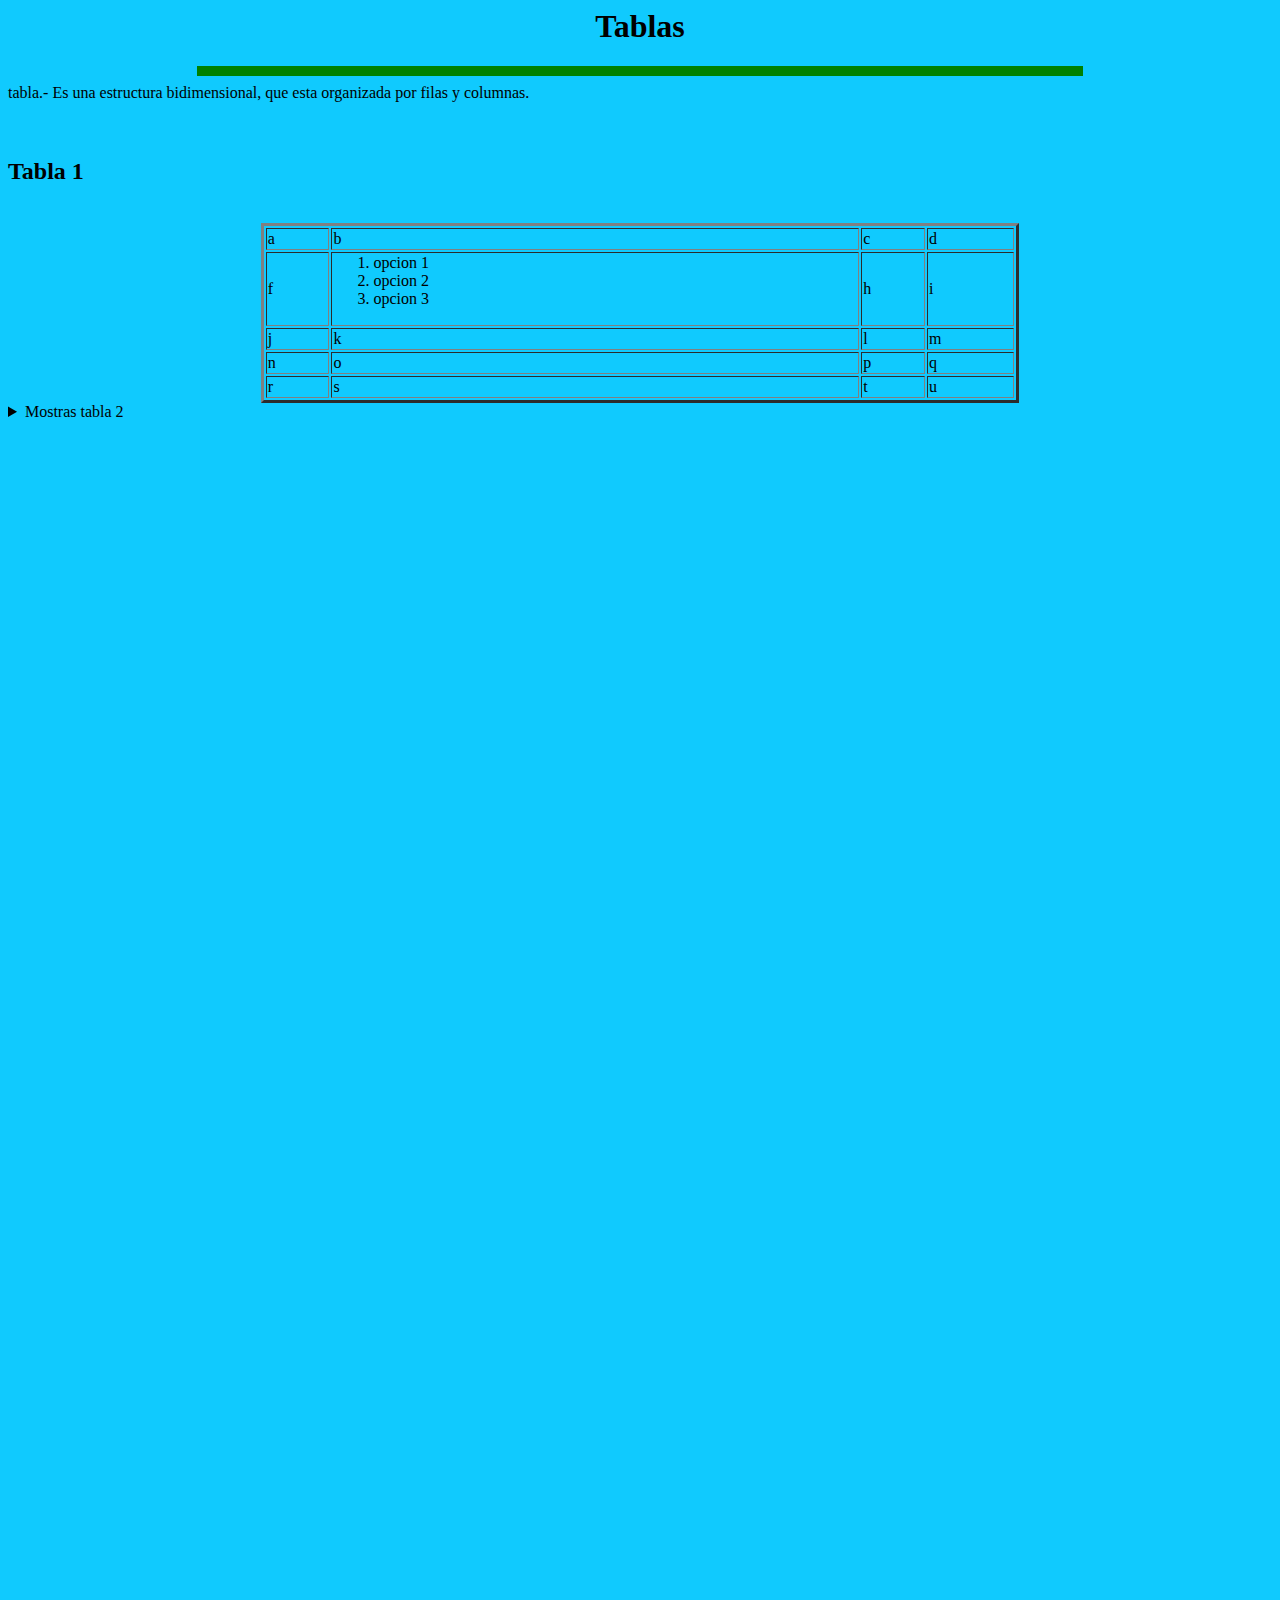
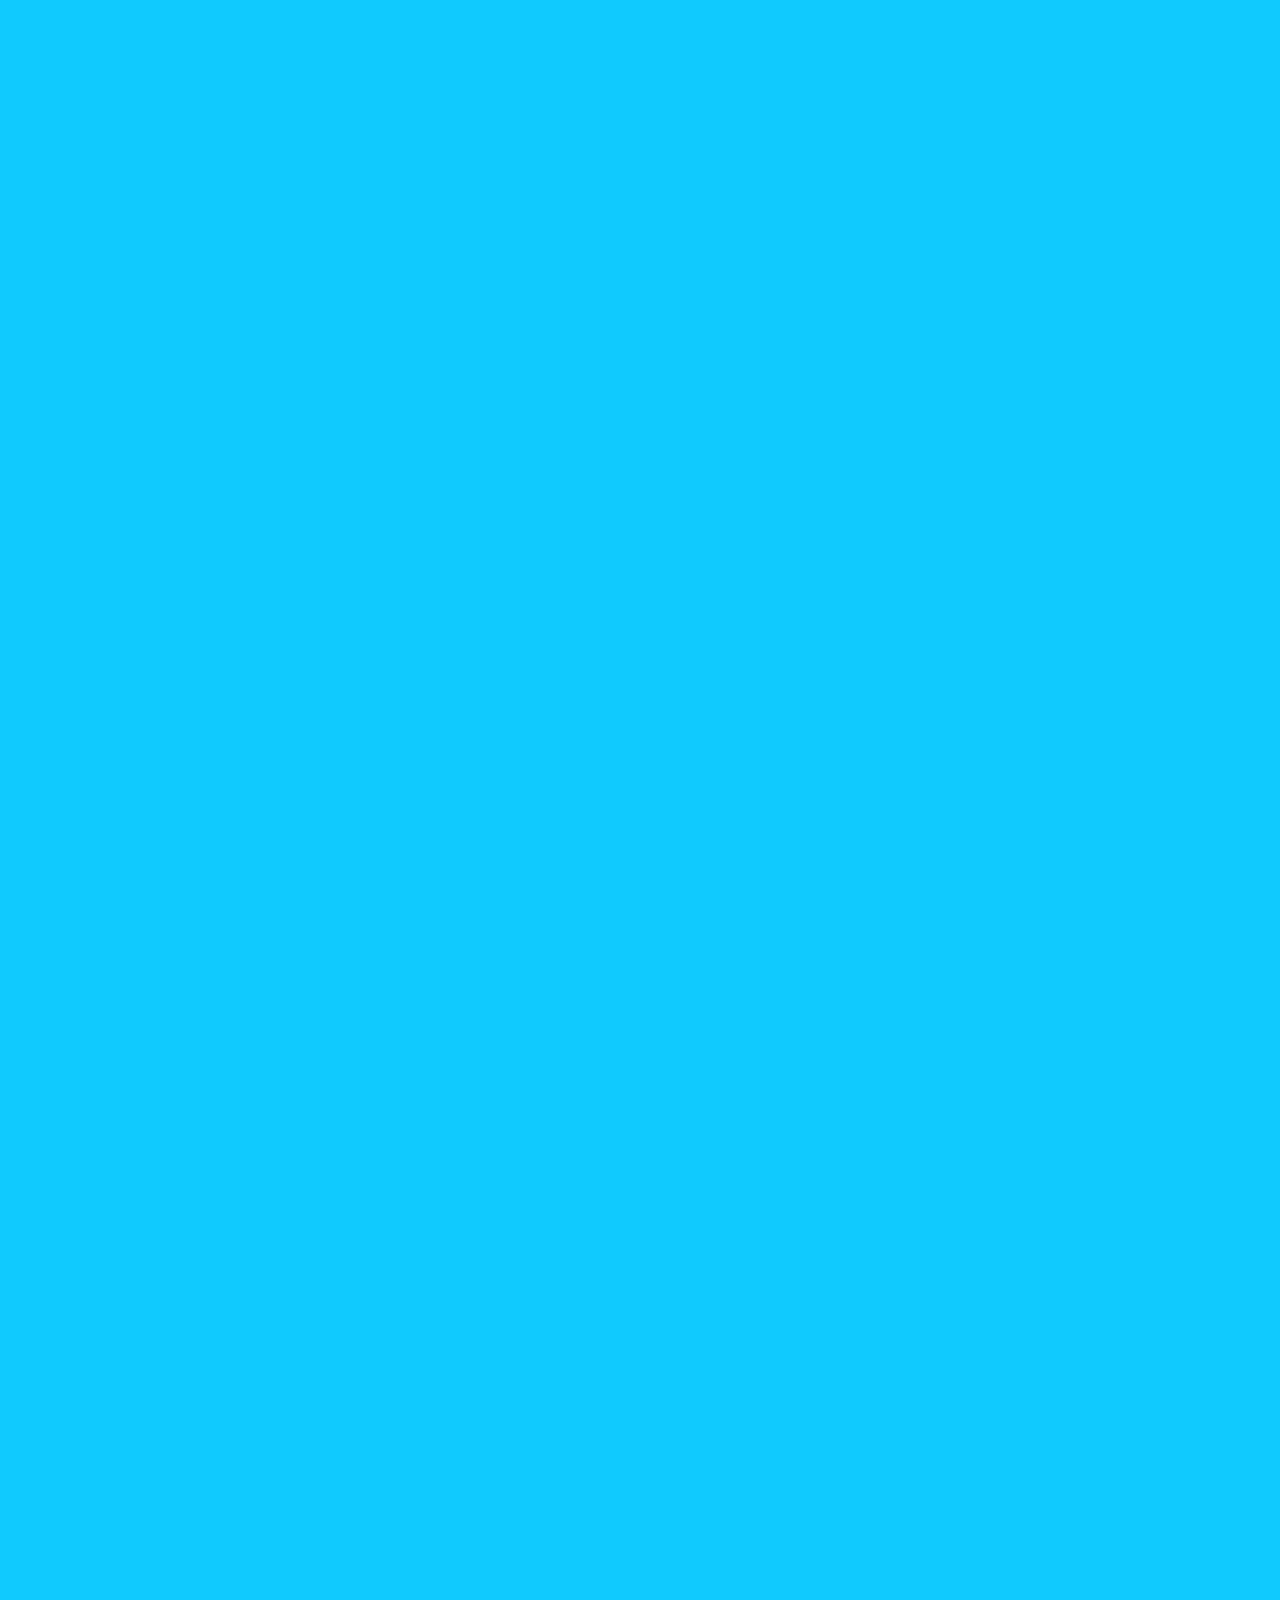
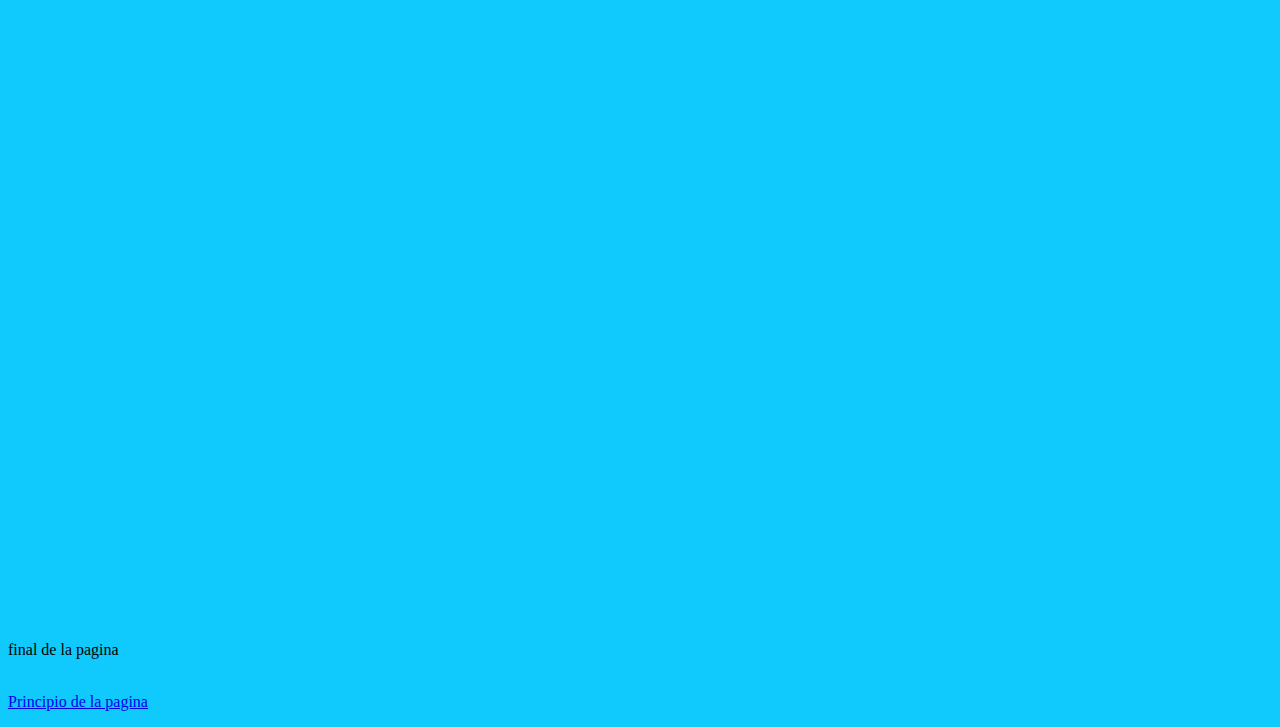
<file: INDEX.HTML>
<html>
<Head>
<title>Web site</title>
</head>
<Body BGcolor=#10cafe>
<center><h1><a name="m2">T</a>ablas</h1></center>
<hr size = 10 width=70% color=green>
<div>tabla.- Es una estructura bidimensional, que esta organizada por filas y columnas.</div>
<br><br>
<h2>Tabla 1</h2>
<br>
<table border=3 align=center width=60%>
<tr>
 <td>a</td>
 <td>b</td>
 <td>c</td>
 <td>d</td>
</tr>
<tr>
 <td>f</td>
 <td>
<ol>
 <li>opcion 1
 <li>opcion 2
 <li>opcion 3
</td>
 <td>h</td>
 <td>i</td>
</tr>
<tr>
 <td>j</td>
 <td>k</td>
 <td>l</td>
 <td>m</td>
</tr>
<tr>
 <td>n</td>
 <td>o</td>
 <td>p</td>
 <td>q</td>
</tr>
<tr>
 <td>r</td>
 <td>s</td>
 <td>t</td>
 <td>u</td>
</tr>
</table>
<br<<br>


<details>
<summary>Mostras tabla 2</summary>
<h2>Tabla 2</h2>
<br>

<table border=3 align=center width=80%>

<tr>
 <td colspan = 3><center>
<p><a href="../descargas/preguntas.docx">aprovecha, tengo la solucion de la valoracion 01</a></p>
</center></td>
 <td rowspan = 4 align=left>
<p>enlaces<br>
<ul>
 <li>local
 <li>interno
 <li>externo
 <li>descarga

</ul>
</p>
</td>

</tr>

<tr>
 <td><center>
<font size=5><a href="#m1">ir al final</a></font>
</center></td>
 <td><center>4</center></td>
 <td><center>5</center></td>
</tr>

<tr>
 <td><center>6</center></td>
 <td rowspan = 3><center>7</center></td>
 <td>
<center><a href="pagina2.html">Ir a la pagina</center>
</td></a>
</tr>

<tr align=center bgcolor=yellow>
 <td><center>
<div>periodicos:<br>
<ul>
<li><a href="https://eldeber.com.bo/" target=blank>el deber</a>
<li><a href="https://www.eldia.com.bo/" target=blank>el dia</a>
<li>as
</lu>
</div>
</center></td>
 <td>10</td>
</tr>

<tr align=center>
 <td>11</td>
 <td colspan = 2>
<center>
   <button onclick="alert('Nos vemos el martes');">click me</button>
</center>
</td>

</tr>
</table>
</details>

<br><br><br><br><br><br><br><br><br><br><br><br><br><br><br><br><br><br><br><br><br><br><br><br><br><br><br><br><br><br><br><br><br><br><br><br><br><br><br><br><br><br><br><br><br><br><br><br><br><br><br><br><br><br><br><br><br><br><br><br><br><br><br><br><br><br><br><br><br><br><br><br><br><br><br><br><br><br><br><br><br><br><br><br><br><br><br><br><br><br><br><br><br><br><br><br><br><br><br><br><br><br><br><br><br><br><br><br><br><br><br><br><br><br><br><br><br><br><br><br><br><br><br><br><br><br><br><br><br><br><br><br><br><br><br><br><br><br><br><br><br><br><br><br><br><br><br><br><br><br><br><br><br><br><br><br><br><br><br><br><br><br><br><br><br><br><br><br><br><br><br><br><br><br><br><br><br><br><br><br><br><br><br><br><br><br><br><br><br><br>
<div>final <a name="m1">de la</a> pagina</div>
<br>
<p><div><a href="#m2">Principio de la pagina</a></div></p>

</Body>
</html>
</file>
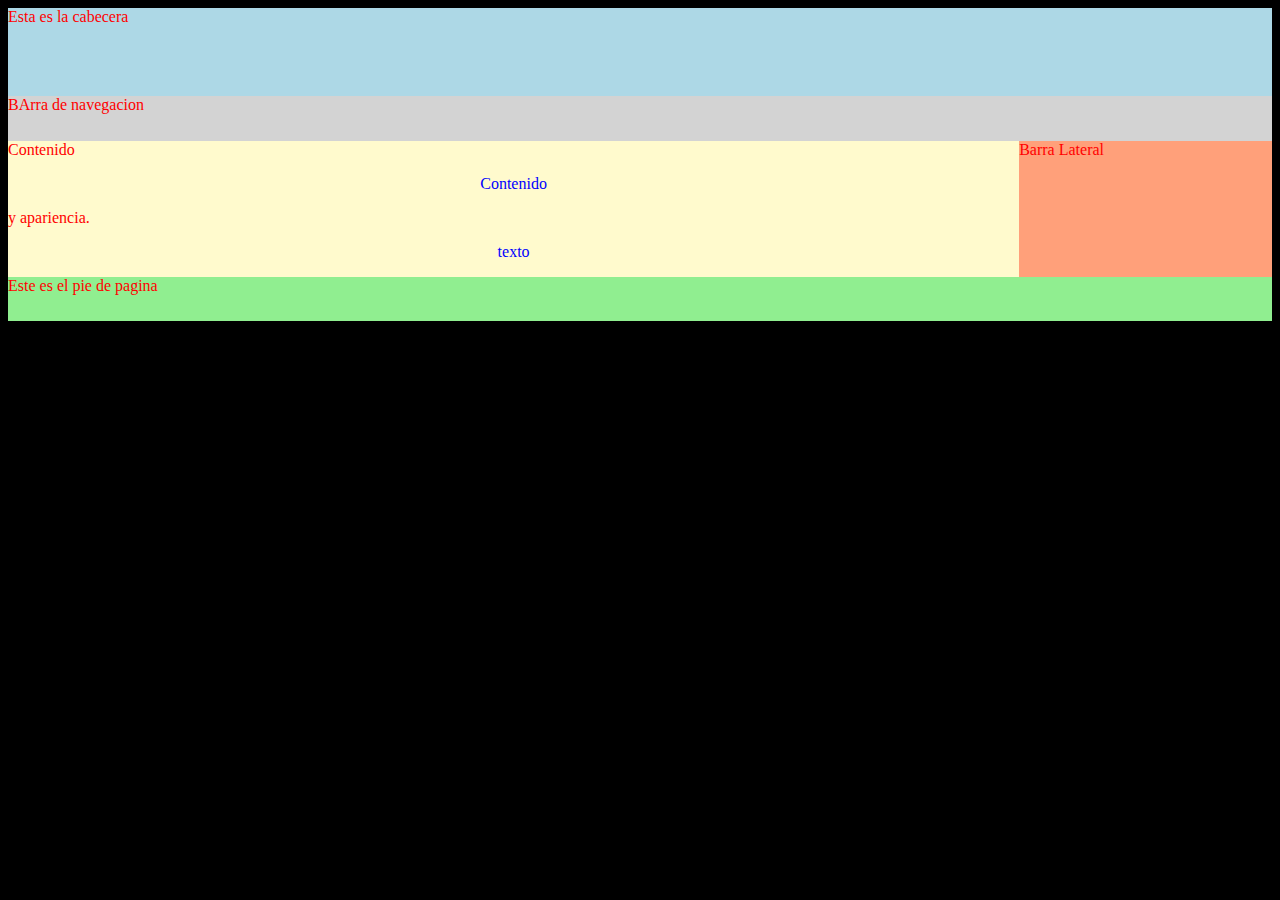
<file: Actividad 3/index.html>
<html>
<head>
<link rel = "stylesheet" type="text/css" href="estilo.css">
</head>
<body>
<header id="cabecera">Esta es la cabecera</header>

<nav id="nav">BArra de navegacion</nav>

<div id="principal">
	<article id="contenido">Contenido
	<p>Contenido</p>y apariencia.
	<p>texto</p>
	</article>
	<aside id="aside">Barra Lateral</aside>

</div>
<footer id="pie">Este es el pie de pagina</footer>


</body>
</html>
</file>
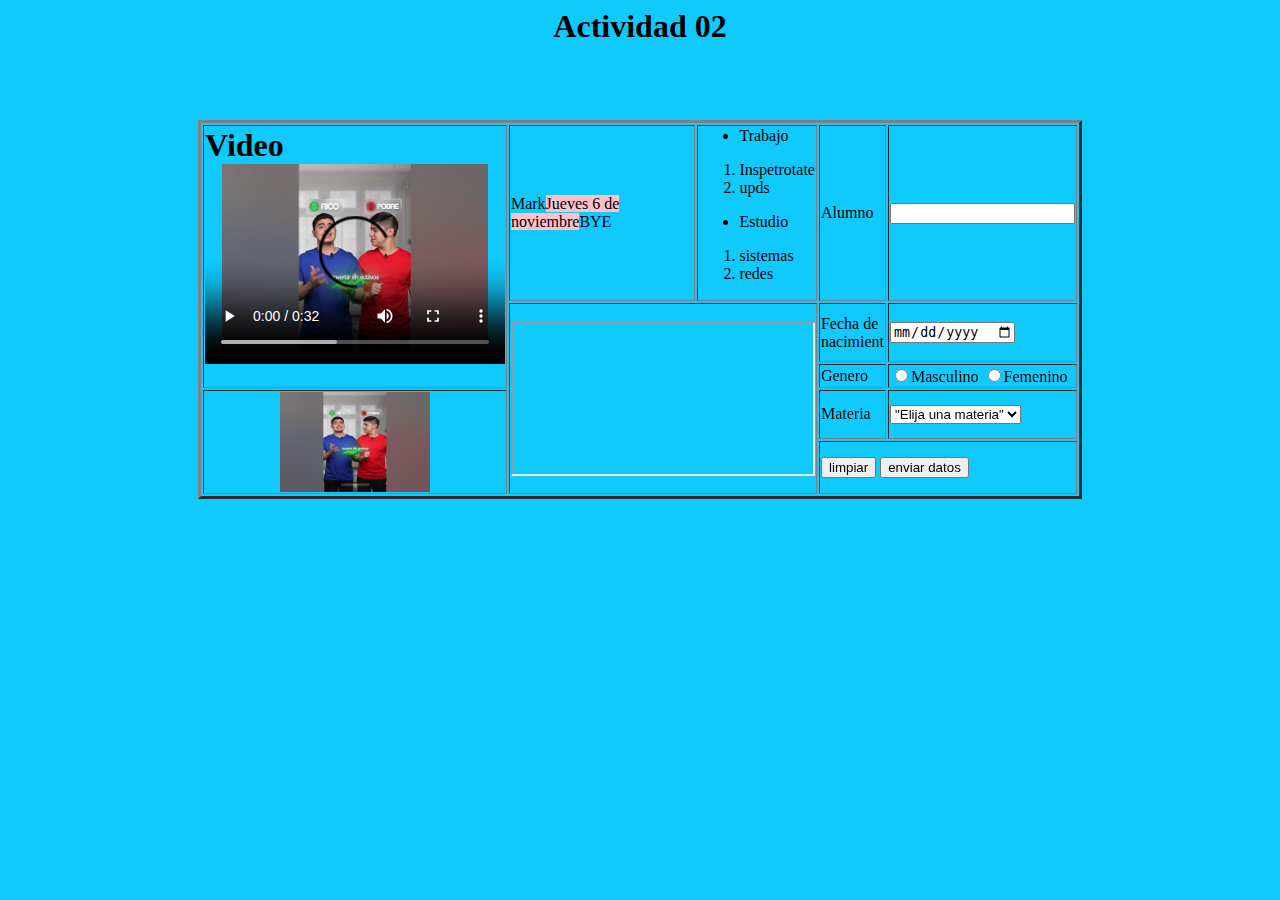
<file: Actividade 2/INDEX.HTML>
<html>
<Head>
<title>Web site</title>
</head>
<Body BGcolor=#10cafe>
<center><h1><a name="m2">A</a>ctividad 02</h1></center>
<br><br>

<br>
<table border=3 align=center width=60%>
<tr>
 <td  rowspan=3><h1>
Video<br>
<video controls width="300" height="200" poster="imagen1.jpg">
  <source src="video1.mp4" type="video/mp4">
</h1></td>
 <td colspan=2><br>
<p center>Mark<mark style="background-color: pink; color: black;">Jueves 6 de noviembre</mark>BYE</p><br>
</td>
 <td>
<ul>
<li>Trabajo</ul>
<ol>
 <li>Inspetrotate
 <li>upds

</ol>

<ul><li>Estudio</ul>
<ol>
 <li>sistemas
 <li>redes

</td>
 <td>Alumno</td>
 <td><input type="text" required></td>

</tr>
<tr>
 <td colspan=3 rowspan=4>
<iframe src="https://eldeber.com.bo/"></iframe>
</td>
 
 <td>
Fecha de nacimient</td>
 <td>
	  <input type="date">
</td>



</tr>
<tr>
 <td>Genero</td>
 <td >	   <input type="radio" name=resp>Masculino
	   <input type="radio" name=resp>Femenino
</td>



</tr>
<tr>
 <td rowspan=2>
<a><center><img src="imagen1.jpg" width="150" height="100"></a>
</td>
 <td>
Materia
</td>
 <td>
<select>
	    <option>"Elija una materia"
	    <option>"calcculo"
	    <option>"matematicas"
	    <option>"filosofia"
</td>


</tr>
<tr>
 <td colspan=2>
<button>limpiar</button>
	   <button onclick="alert('datos enviados correctamente')">enviar datos</button>
</td>


</tr>

</table>
<br<<br>
</file>
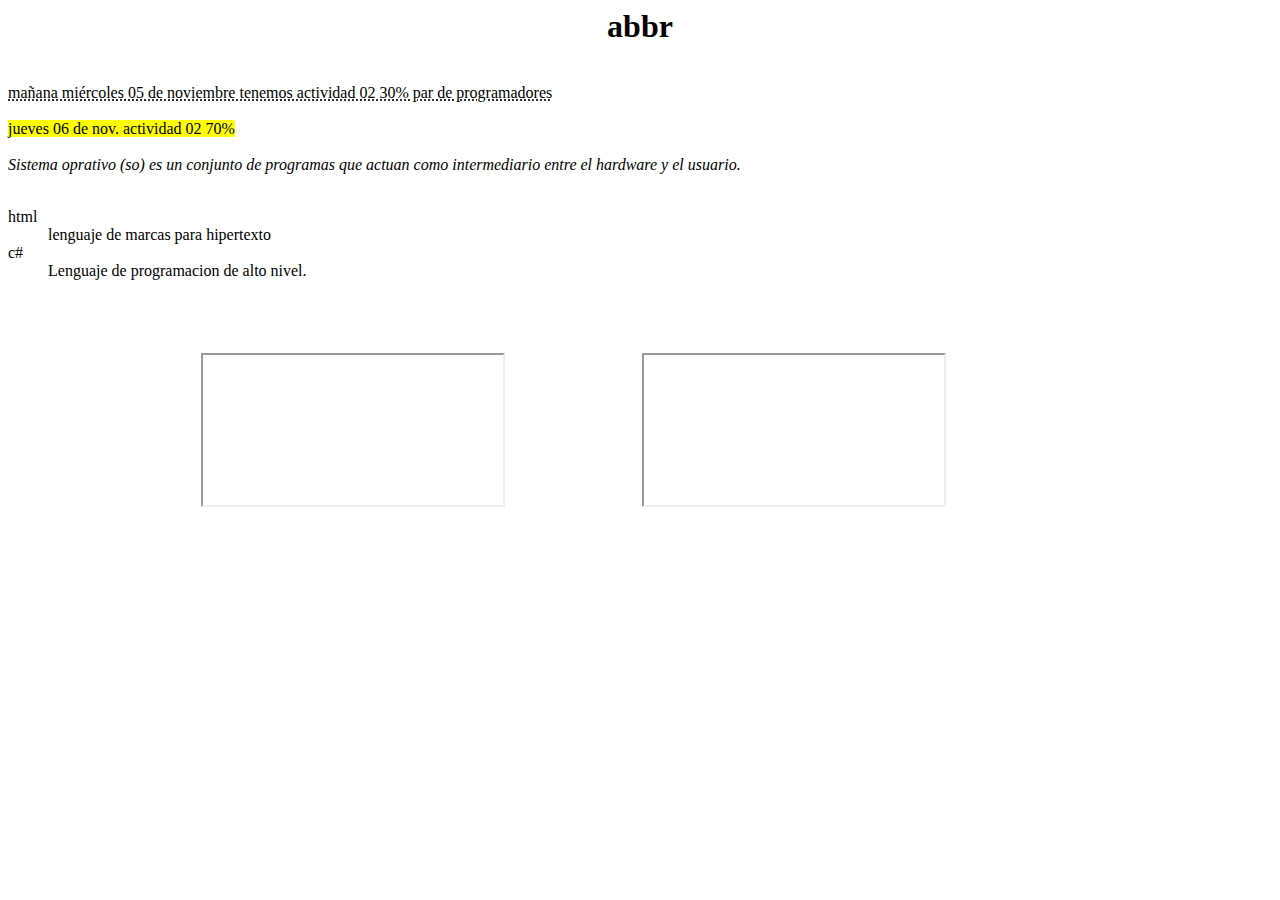
<file: pagina 3/INDEX.html>
<html>
<head>
<title>clase 04</title>
</head>
<body>
	<center><h1>abbr</h1></center>
	<br>
	<abbr title="adelantado">mañana miércoles 05 de noviembre tenemos actividad 02 30% par de programadores</abbr>

	<br><br>
	
	<mark>jueves 06 de nov. actividad 02 70%</mark>

	<br><br>
	
	<cite title="Yoel Escalante Escobar, 95, Pg. 20">Sistema oprativo (so) es un conjunto de programas que actuan como intermediario entre el hardware y el usuario.</cite>

	<br><br>
	
	<dl>
	 <dt>html</dt>
	 <dd>lenguaje de marcas para hipertexto</dd>

	<dt>c#</dt>
	 <dd>Lenguaje de programacion de alto nivel.</dd>
	</dl>
	
	<br><br><br>

	<table align=center width=70%>
	 <tr>
	  <td><iframe src="https://eldeber.com.bo/"></iframe></td>
	  <td><iframe src="https://www.redbolivision.tv.bo/envivo-canal-5/"></td>
	 </tr>
	</table>

	<br><br><br>

	<form>
	<table align=center width=70% border=5>
	 <tr>
	  <td colspan=2>feedback</td>
	 </tr>
	 <tr>
	  <td>nombre:</td>
	  <td><input type="text"></td>
	 </tr>

	 <tr>
	  <td>email:</td>
	  <td><input type="text"></td>
	 </tr>

	 <tr>
	  <td>fecha:</td>
	  <td><input type="date"></td>
	 </tr>

	 <tr>
	  <td>Calificacion:</td>
	  <td><input type="number" min=2 max=10></td>
	 </tr>

	 <tr>
	  <td>producto:</td>
	  <td>
	   <select>
	    <option>"selecciona un producto"
	    <option>"monitor"
	    <option>"teclado"
	    <option>"mouse"
	   </select>
	  </td>
	 </tr>
	</table>
	</form>
</body>
</html>
</file>
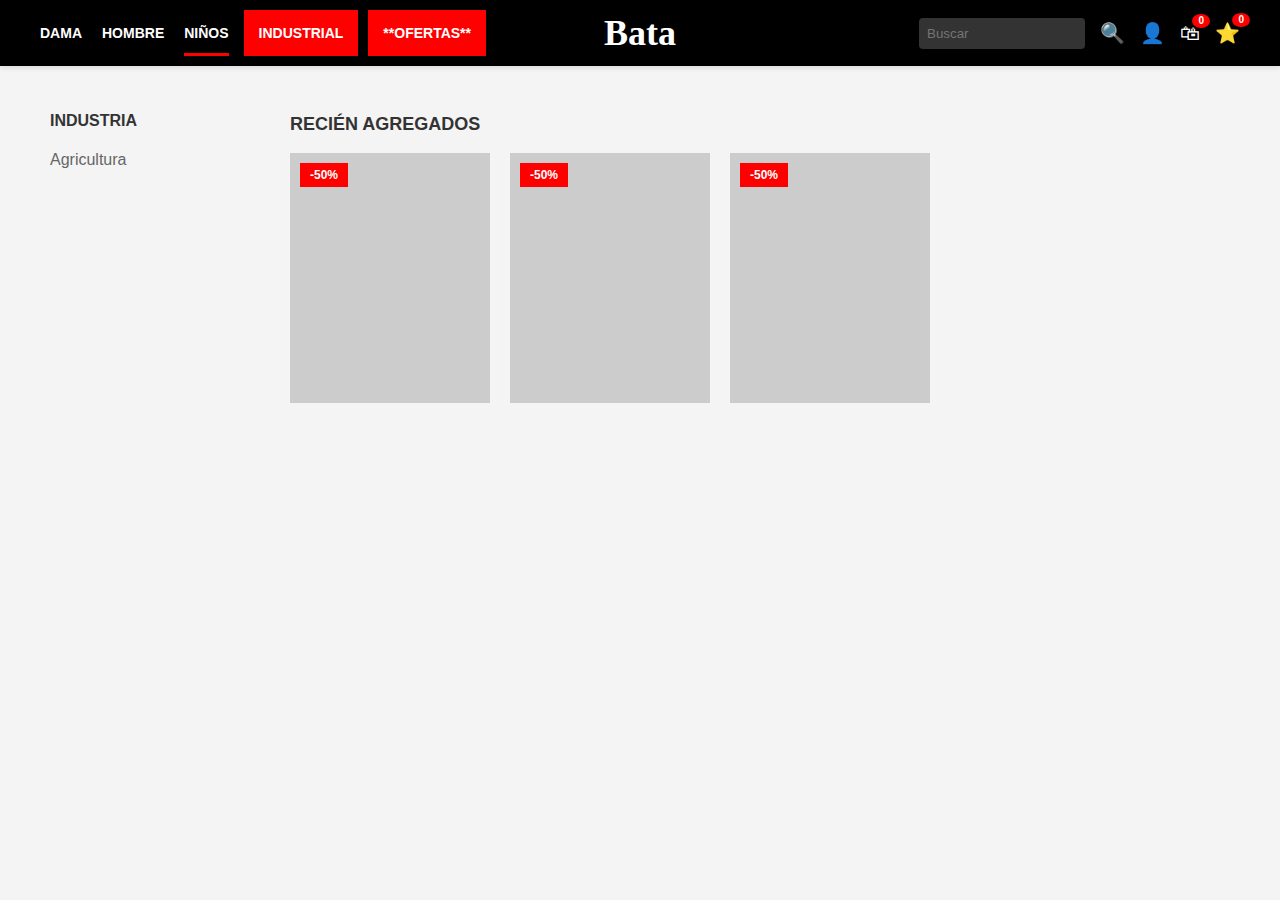
<file: Proyecto/paginas/index.html>
<!DOCTYPE html>
<html lang="es">
<head>
    <meta charset="UTF-8">
    <meta name="viewport" content="width=device-width, initial-scale=1.0">
    <title>Mi Tienda - Estilo Similar a Bata</title>
    <link rel="stylesheet" href="../estilos/styles.css"> 
</head>
<body>

    <header class="main-header">
        <div class="top-bar">
            <nav class="category-nav">
                <a href="#" class="nav-item">DAMA</a>
                <a href="#" class="nav-item">HOMBRE</a>
                <a href="#" class="nav-item active">NIÑOS</a>
                <a href="#" class="nav-item industrial">INDUSTRIAL</a>
                <a href="../paginas/ofertas.html" class="nav-item new-button">**OFERTAS**</a> 
            </nav>

            <div class="logo">Bata</div>

            <div class="utility-nav">
                <input type="text" placeholder="Buscar">
                <button aria-label="Buscar">&#x1F50D;</button>
                <a href="#" aria-label="Perfil">&#x1F464;</a>
                <a href="#" class="cart" aria-label="Carrito de compras">
                    &#x1F6CD;
                    <span class="badge">0</span>
                </a>
                <a href="#" class="favorite" aria-label="Favoritos">
                    &#x2B50;
                    <span class="badge">0</span>
                </a>
            </div>
        </div>
    </header>

    <main>
        <section class="content-section">
            <div class="sidebar">
                <h3>INDUSTRIA</h3>
                <ul>
                    <li>Agricultura</li>
                    </ul>
            </div>
            <div class="main-content">
                <h3>RECIÉN AGREGADOS</h3>
                <div class="product-grid">
                    <div class="product-item">
                        <span class="discount">-50%</span>
                        
                    </div>
                    <div class="product-item">
                        <span class="discount">-50%</span>
                        
                    </div>
                    <div class="product-item">
                        <span class="discount">-50%</span>
                        
                    </div>
                </div>
            </div>
        </section>
    </main>

    <script src="../script/script.js"></script>

</body>
</html>
</file>
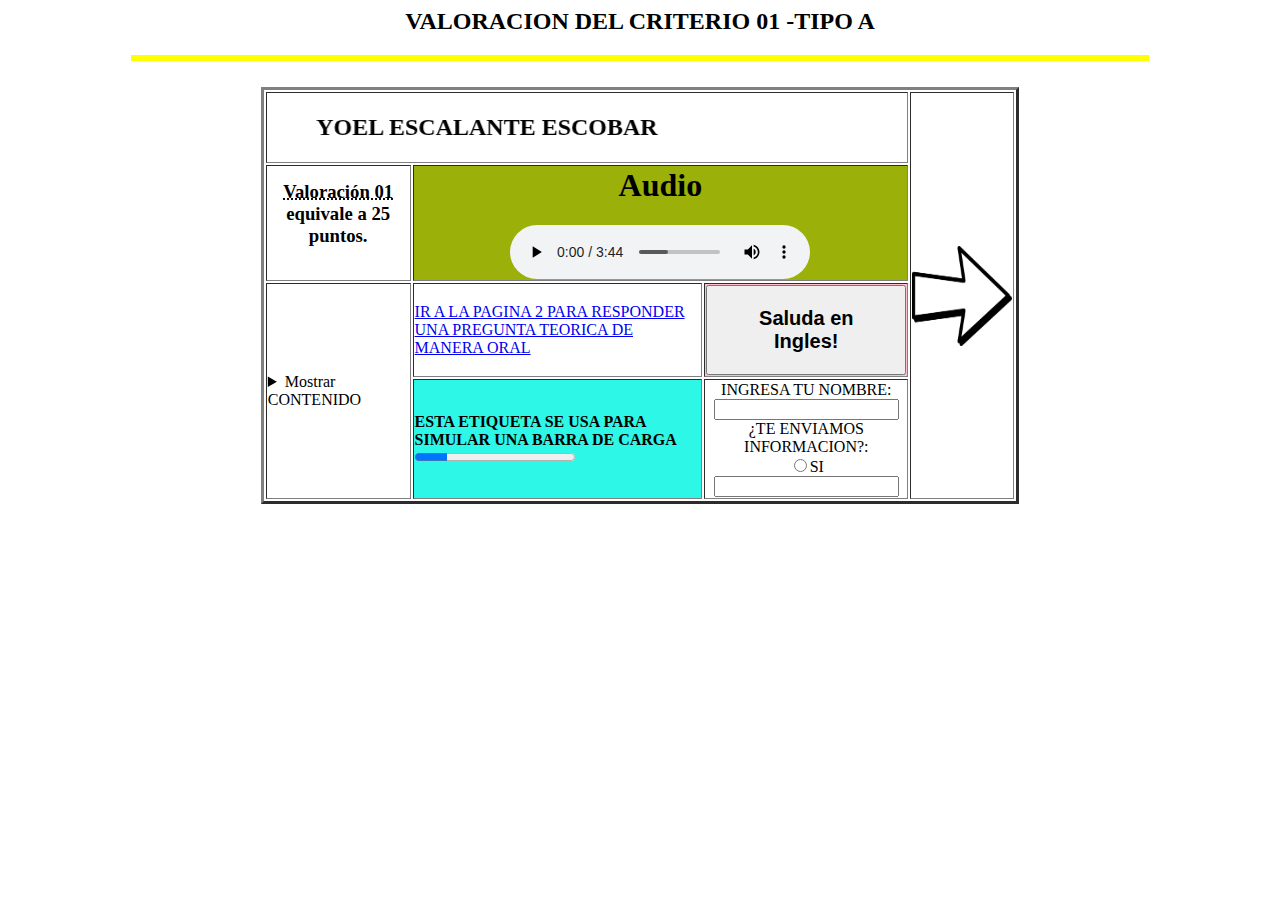
<file: Valoracion 1 - TIPO A/Paginas/index.html>
<html>
<Head>
<title>Web site</title>
</head>
<Body BGcolor=>
<center><h2>VALORACION DEL CRITERIO 01 -TIPO A</h2></center>

<hr style="border: 3px solid yellow; width: 80%;">


<br>
<table border=3 align=center width=60%>

<tr>

<td colspan="3" BGcolor=>
<marquee behavior="alternate" direction="right"><H2>YOEL ESCALANTE ESCOBAR</H2></marquee>
</td>

<td rowspan=4 >
<center><img src="../Imagenes/flechaizquierda.png" width=100 height=100>

</td>

</tr>
<tr>
 <td><CENTER><h3><abbr title="adelantado">Valoración 01</abbr> equivale a 25 puntos.</h3>

</td>
 
 <td colspan=2 BGcolor=#9BB009><h1><center>Audio</h1>
<center><audio controls>
 <source src="../Audios/rude.mpeg" type="audio/mpeg">
</audio>

</td>

</tr>

<tr BGcolor=>
 <td rowspan=2><details>
<summary>Mostrar CONTENIDO</summary>

<ol type="A" start="12"> 
<li>
<B>TEMA 1. HTML</B>
<ul>
<li><B>INTRODUCCION</B>
<li><B>ETIQUETAS</B>
<li><B>ATRIBUTOS</B>
</li>
</ul>
</li>
<li><B>TEMA 2. CSS</B></li>
<ul>
<li><B>INTERNAS</B>
<li><B>CABECERA</B>
<li><B>ARCHIVO</B>
</li>
</ul>


</ol></details>
</td>

<td  BGcolor=>
<a href="pagina.html" target=_blank>IR A LA PAGINA 2 PARA RESPONDER UNA PREGUNTA TEORICA DE MANERA ORAL</a>
</td>

<td  BGcolor=pink><CENTER>
<button style="font-size: 20px; padding: 20px 22px;"onclick="alert('Actitud positiva Siempre!!!')"><b>Saluda en Ingles!</b></button></A>
</td>

</tr>

<tr>
<td BGcolor=#2DF7E7>

<b>ESTA ETIQUETA SE USA PARA SIMULAR UNA BARRA DE CARGA </b><progress value="20" max="100">20%</progress>

</td>
<td>
<center>INGRESA TU NOMBRE:<BR><input type="text" required>
<center>¿TE ENVIAMOS INFORMACION?: <BR><input type="radio" name=resp>SI<BR><input type="text" required>
</td>



</tr>
</table>
</details>


</body>
</html>
</file>
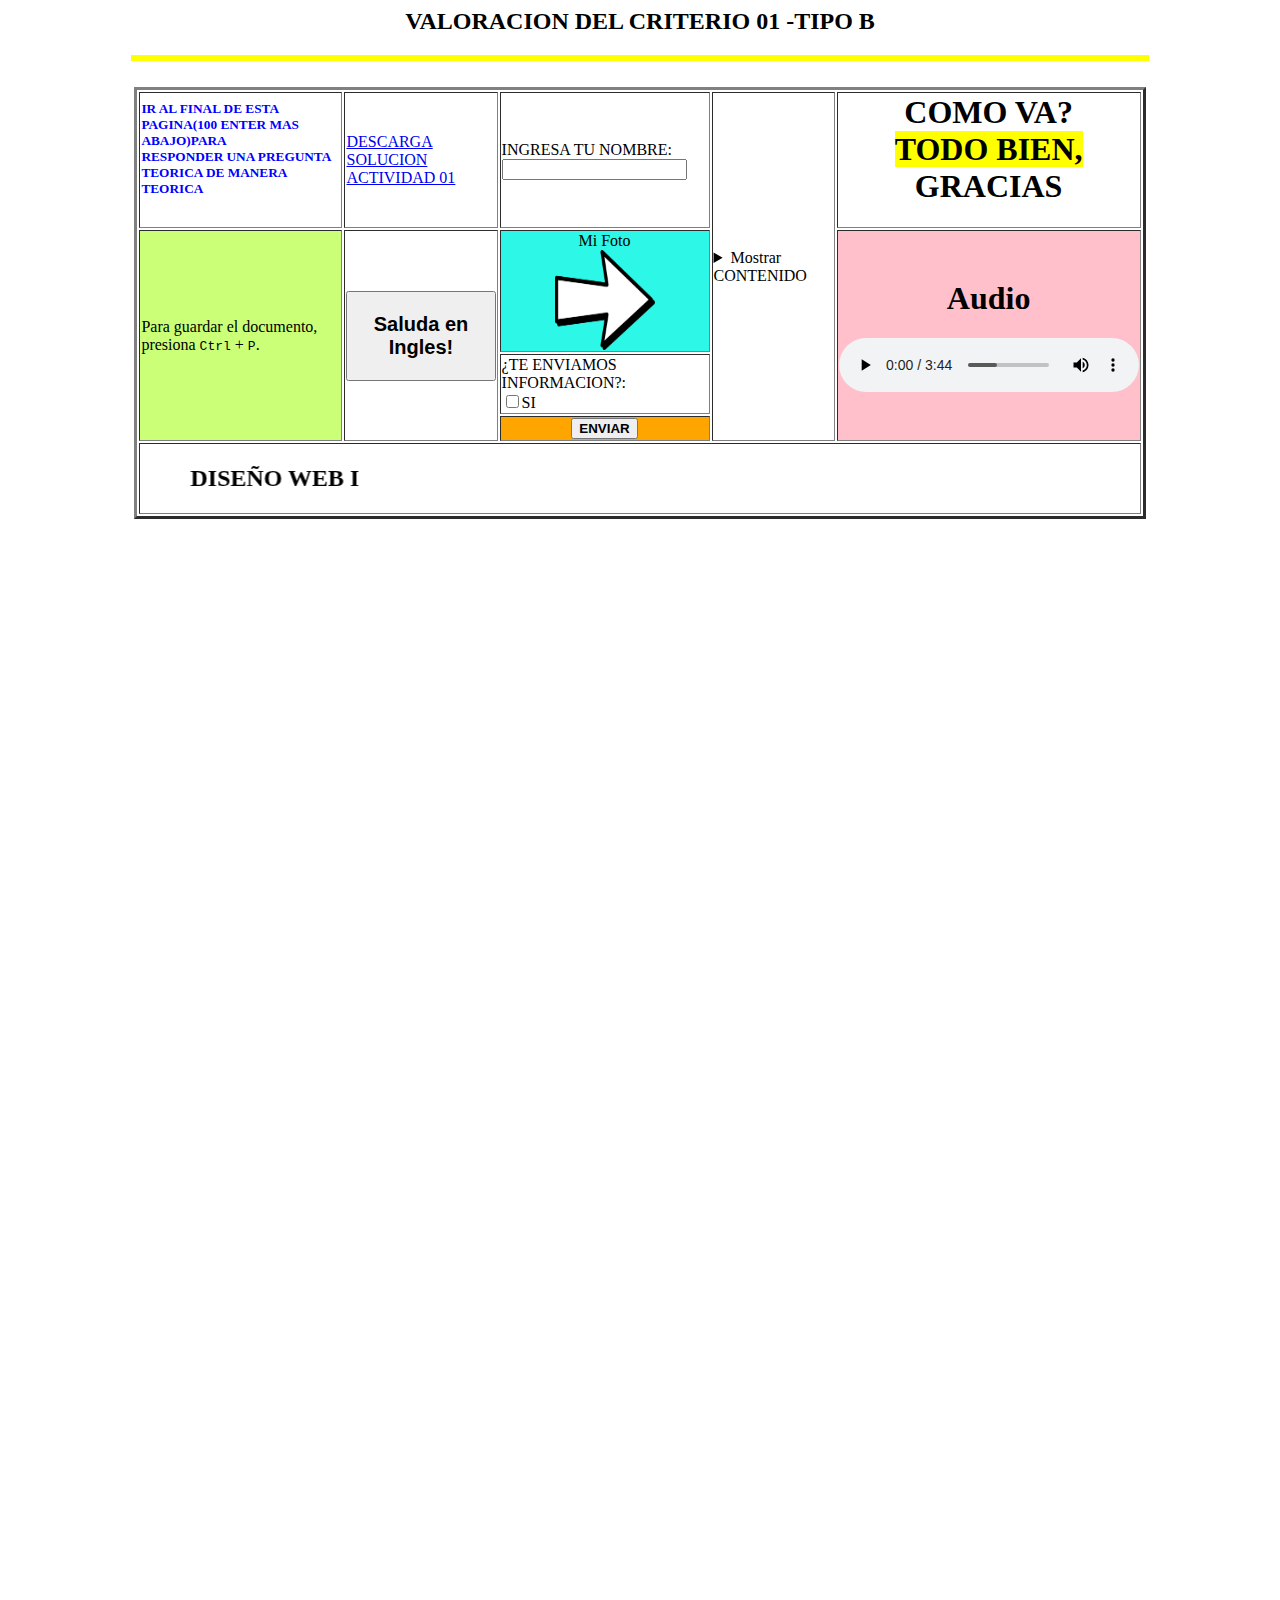
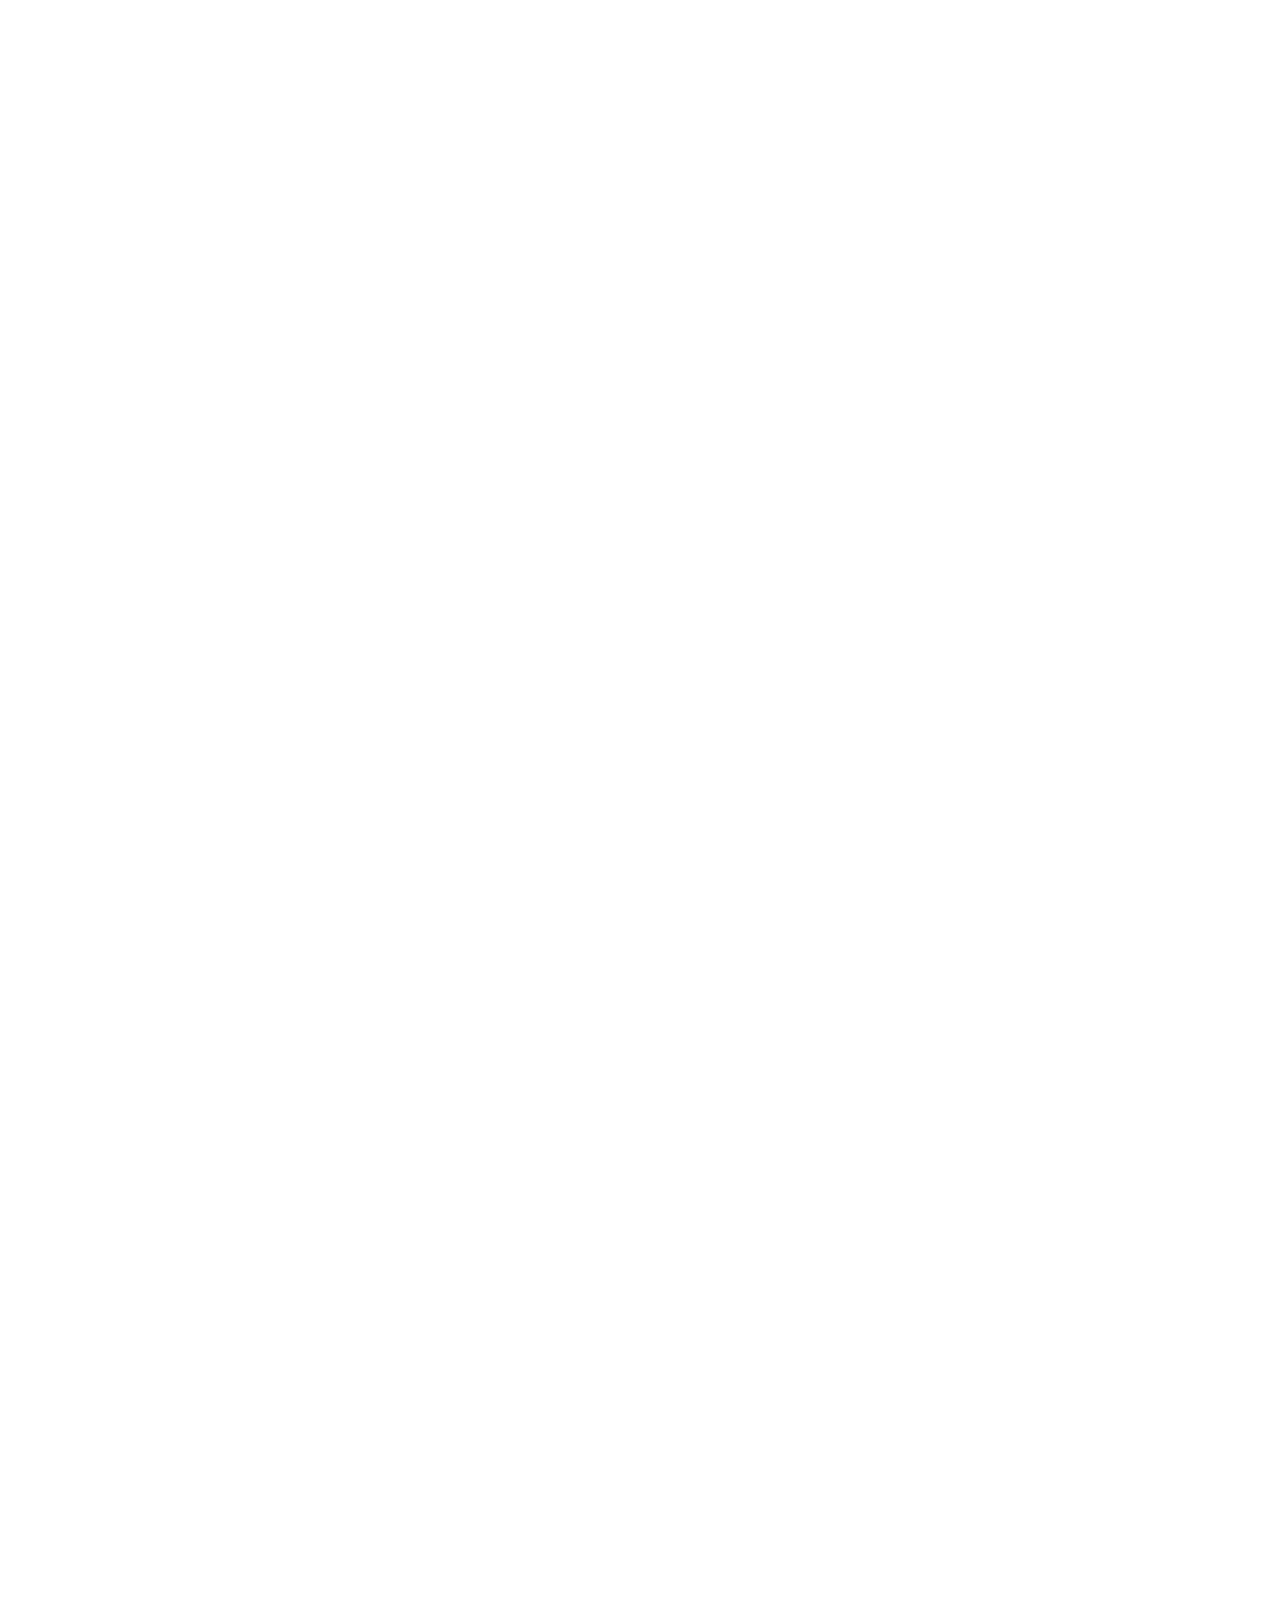
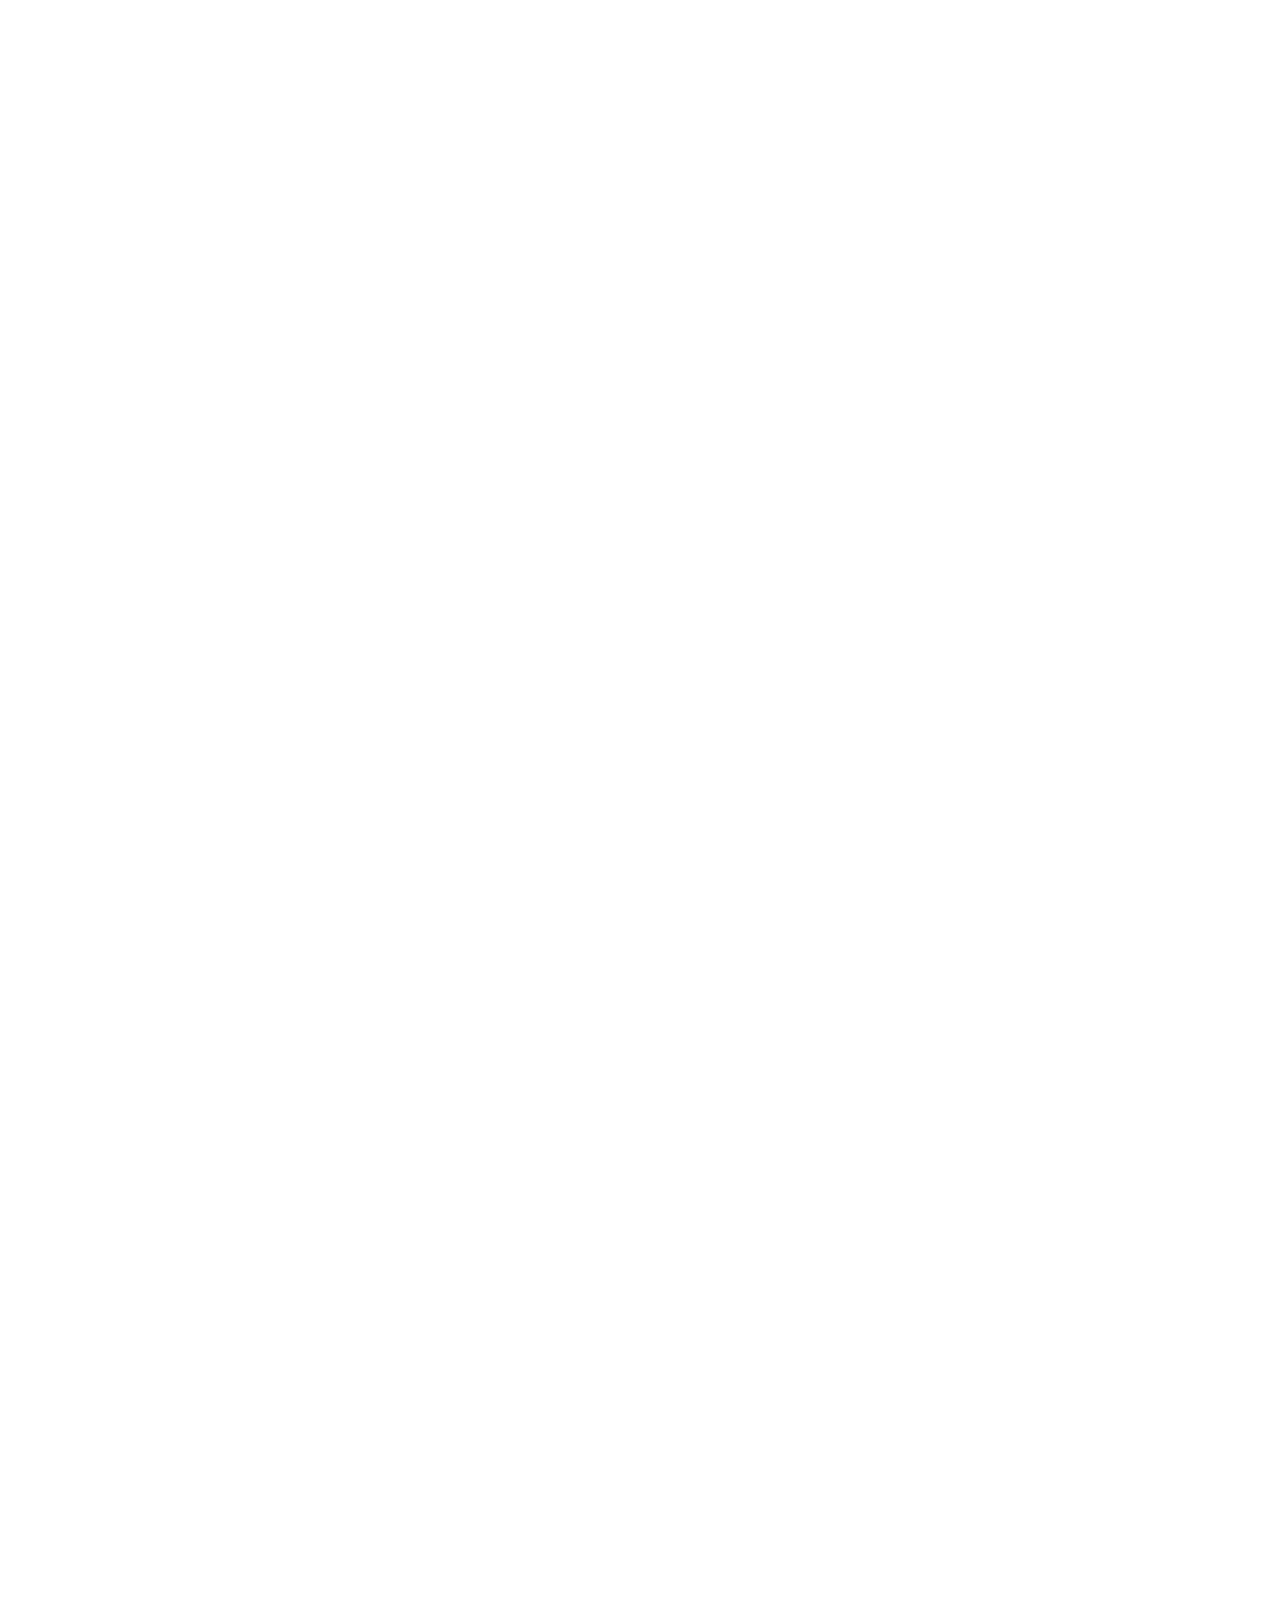
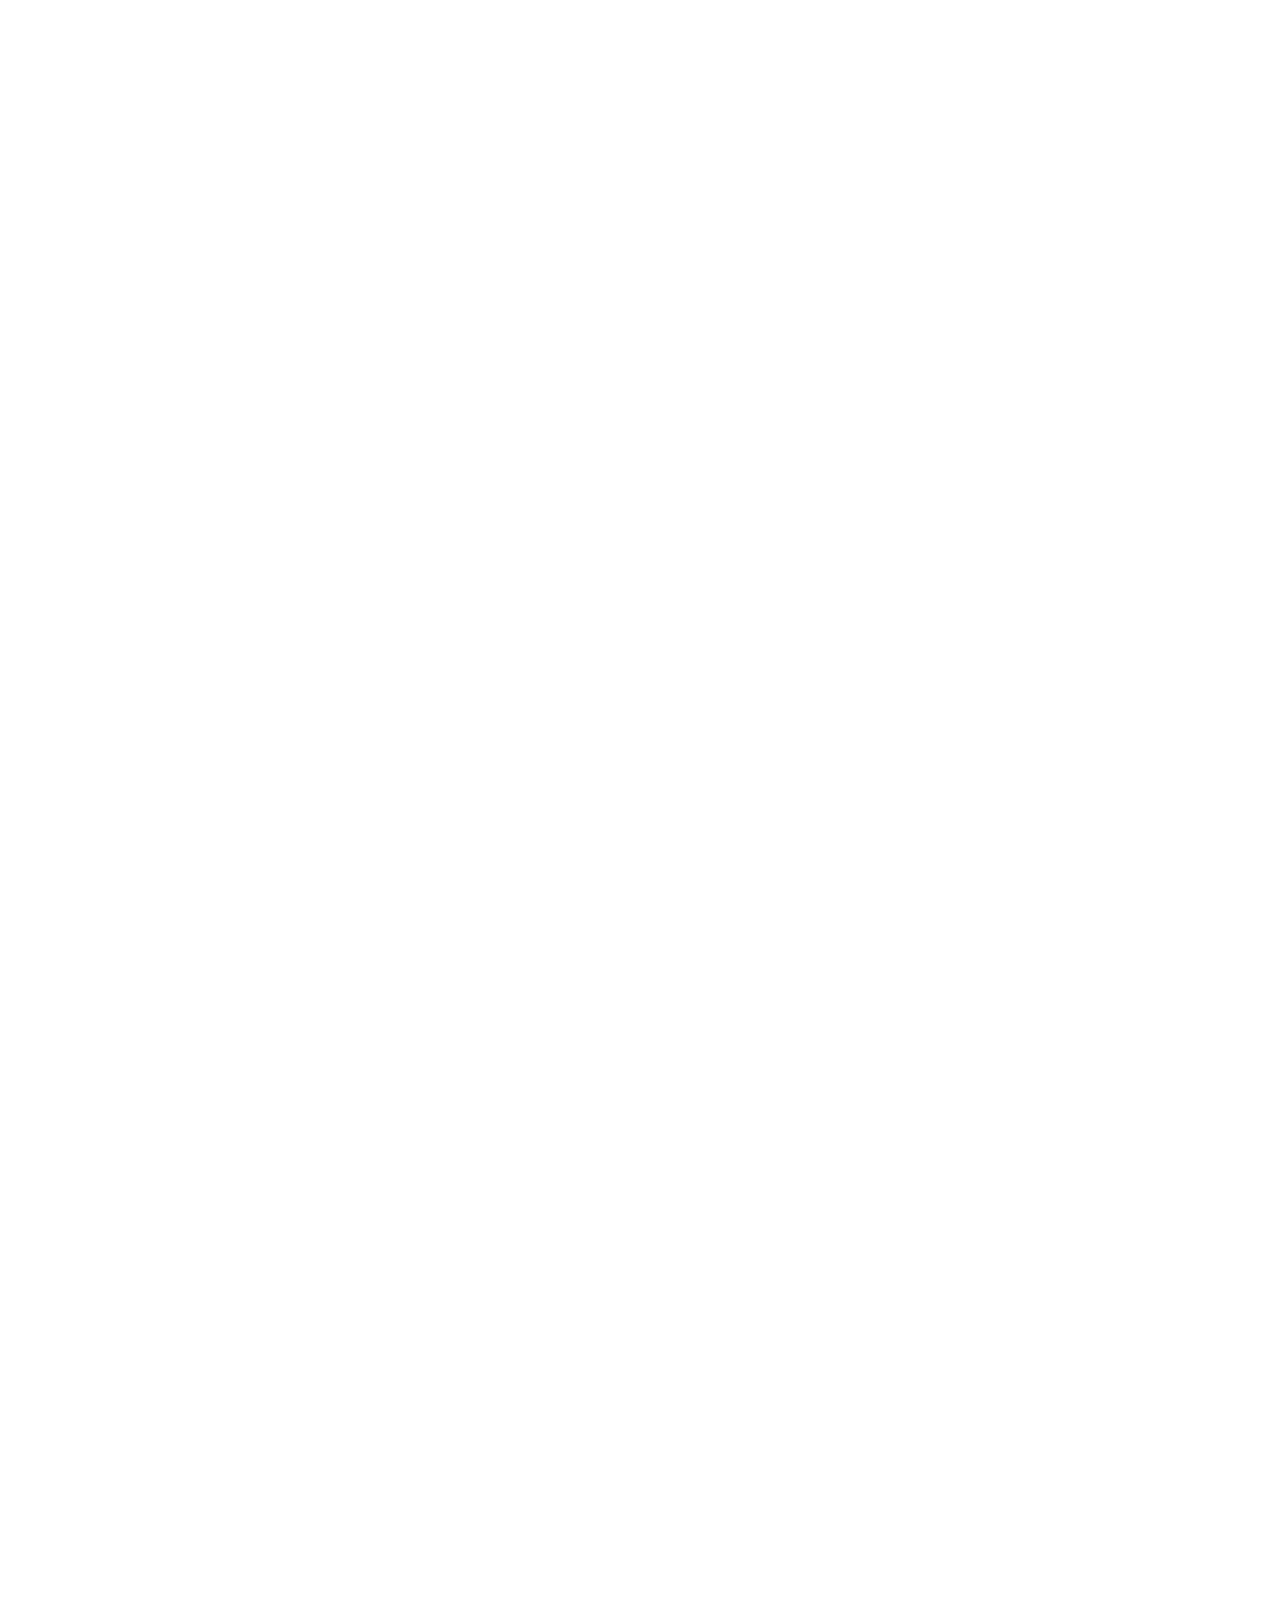
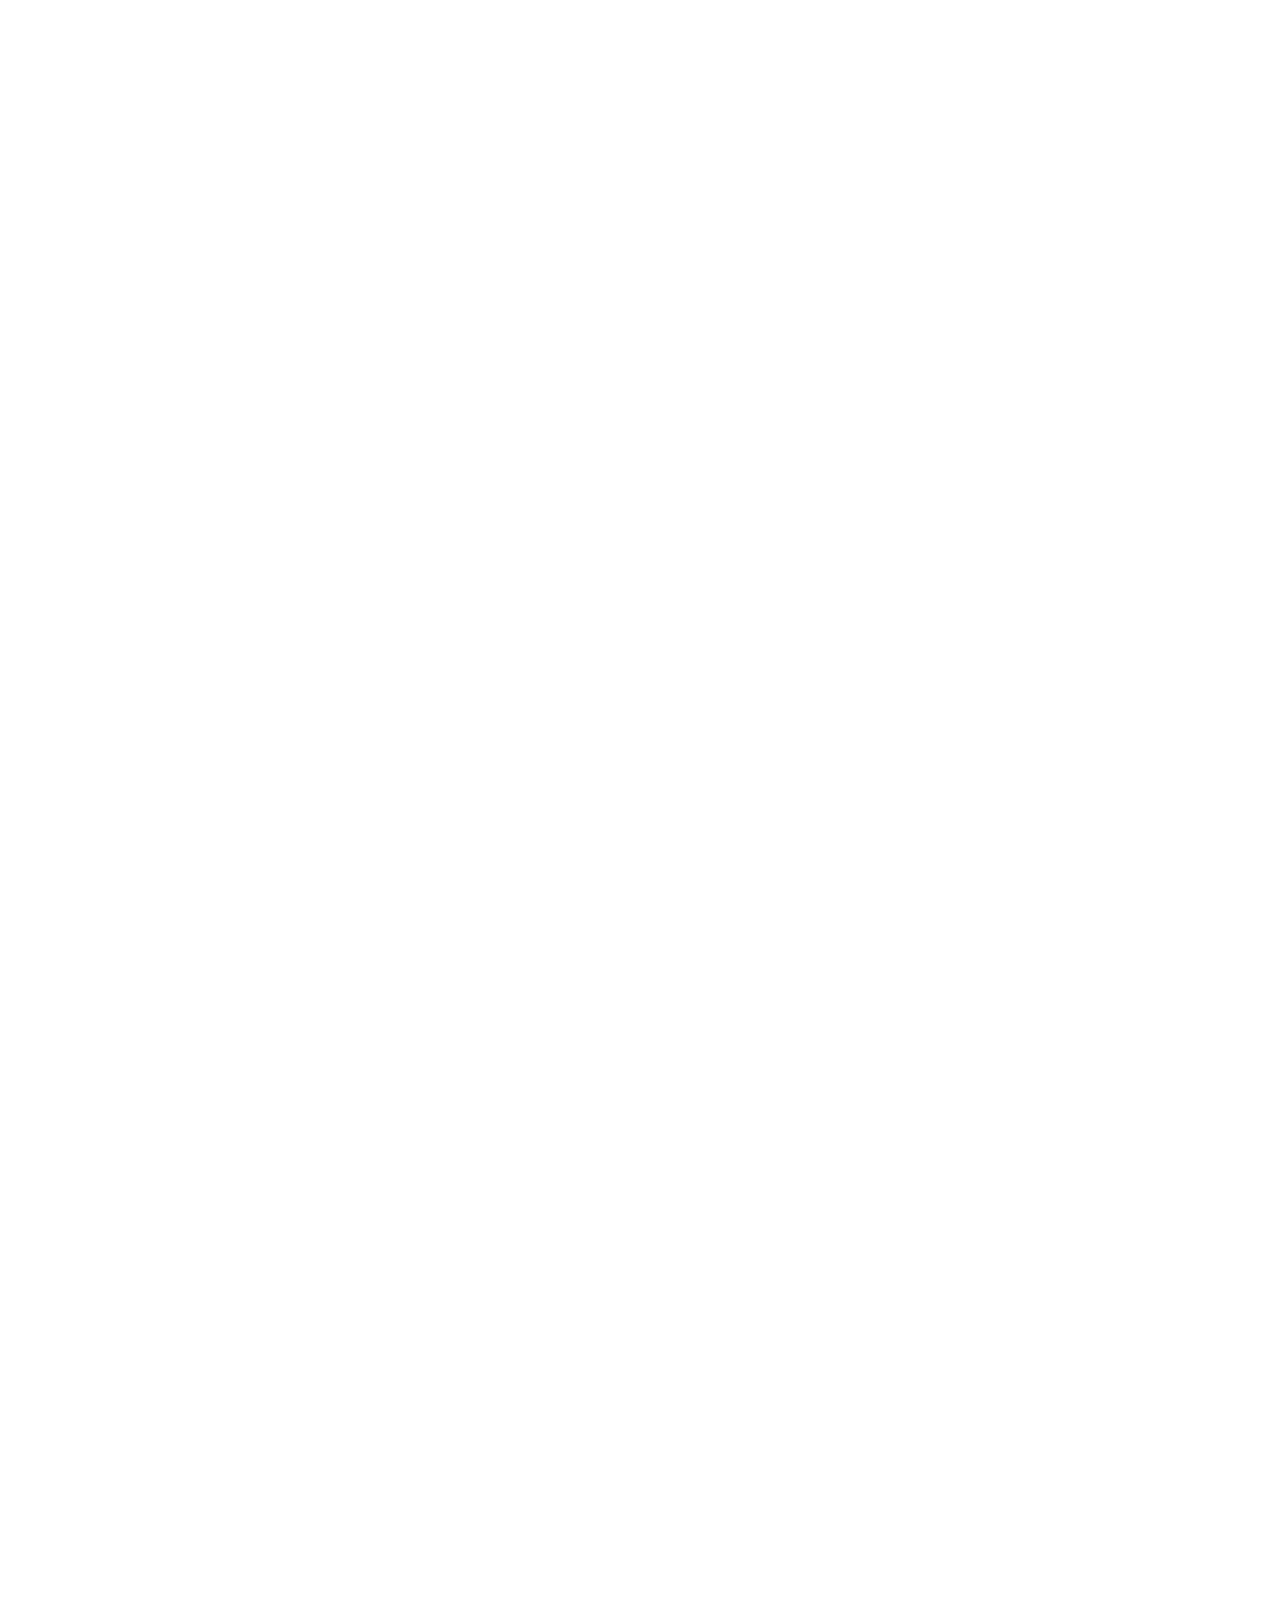
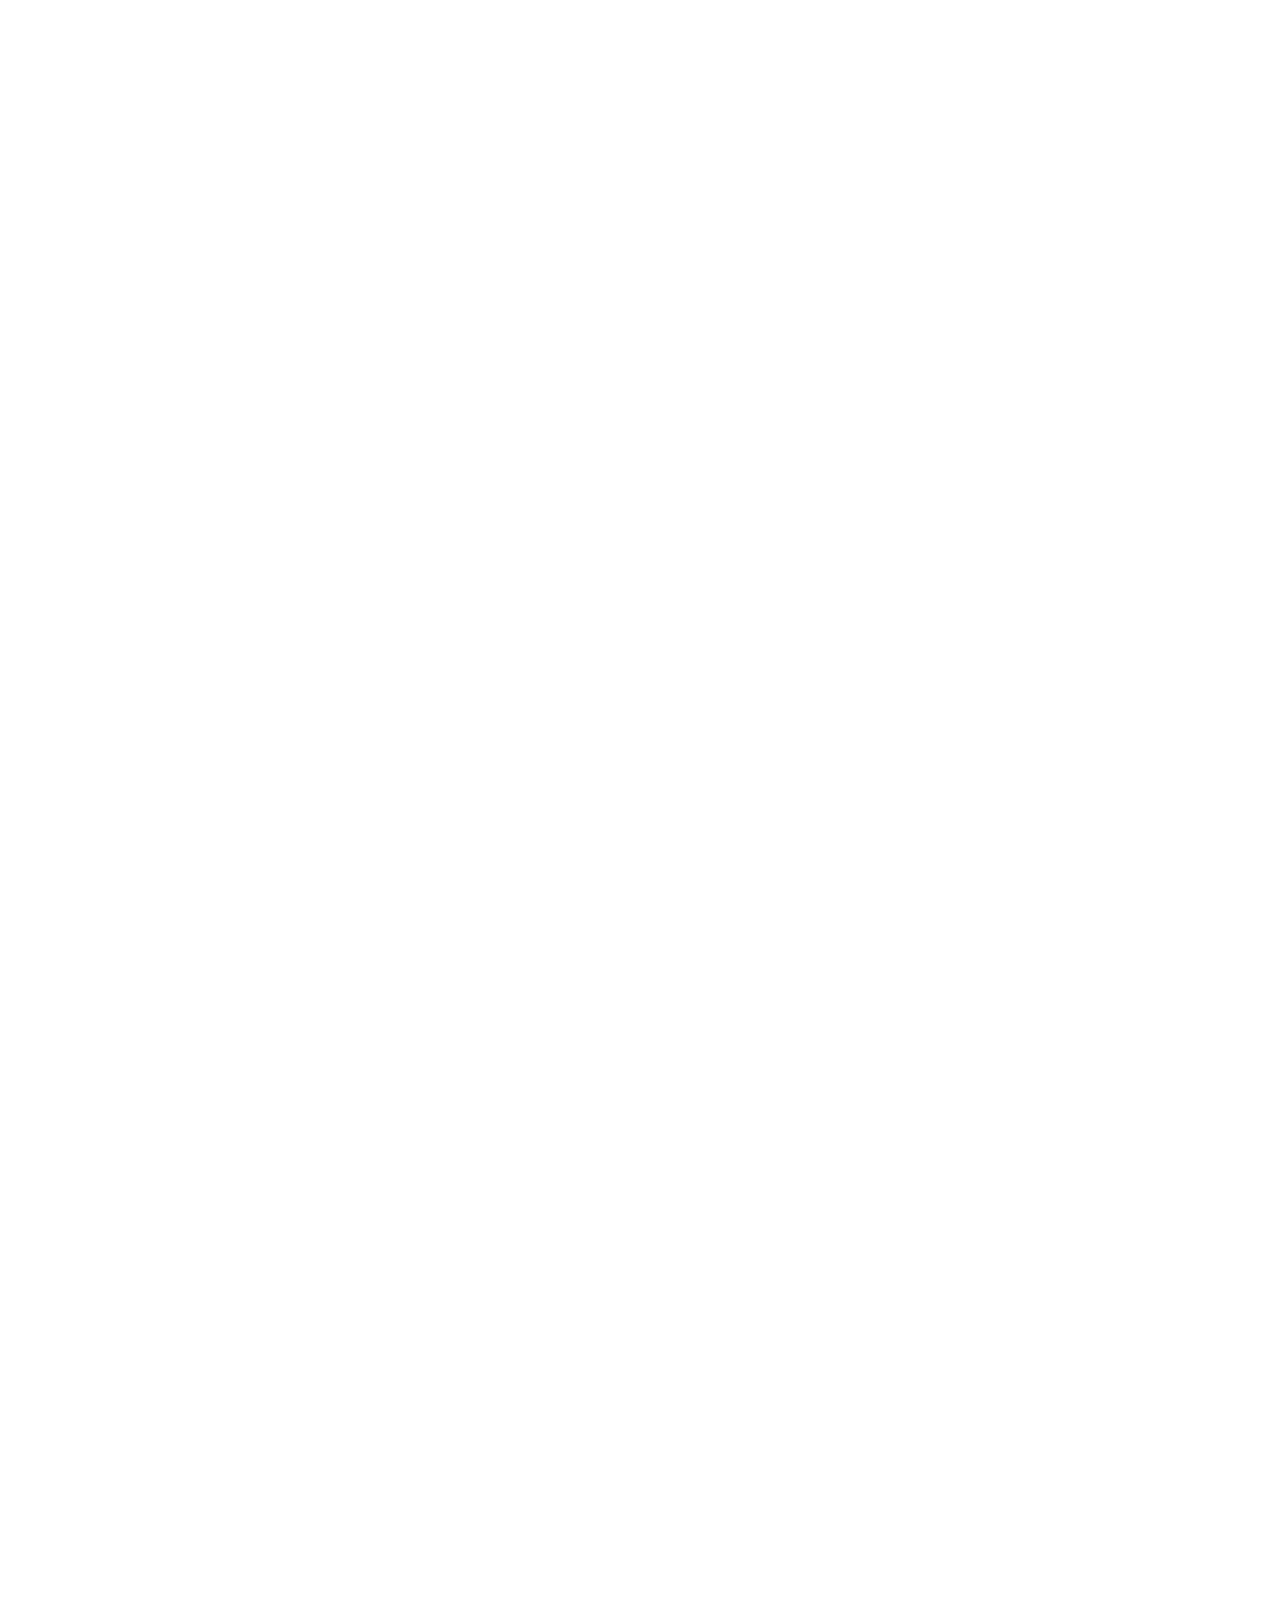
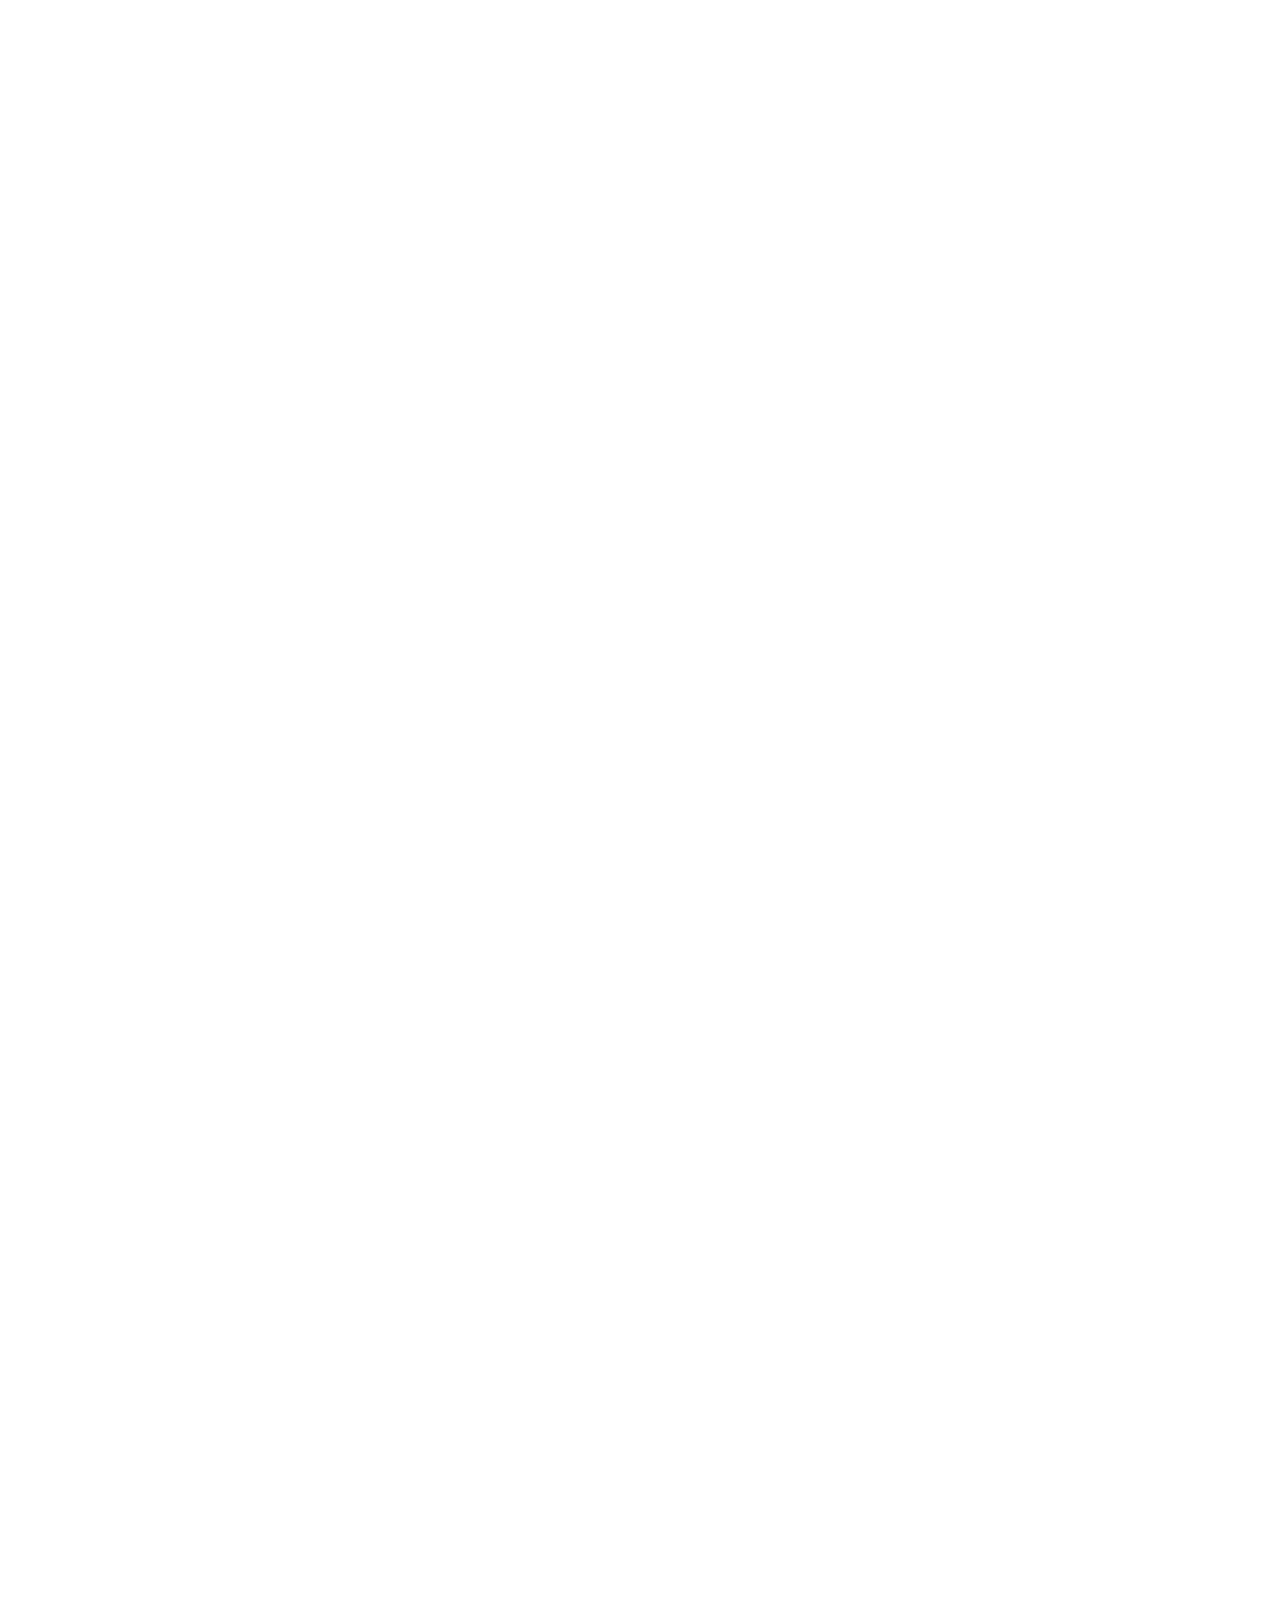
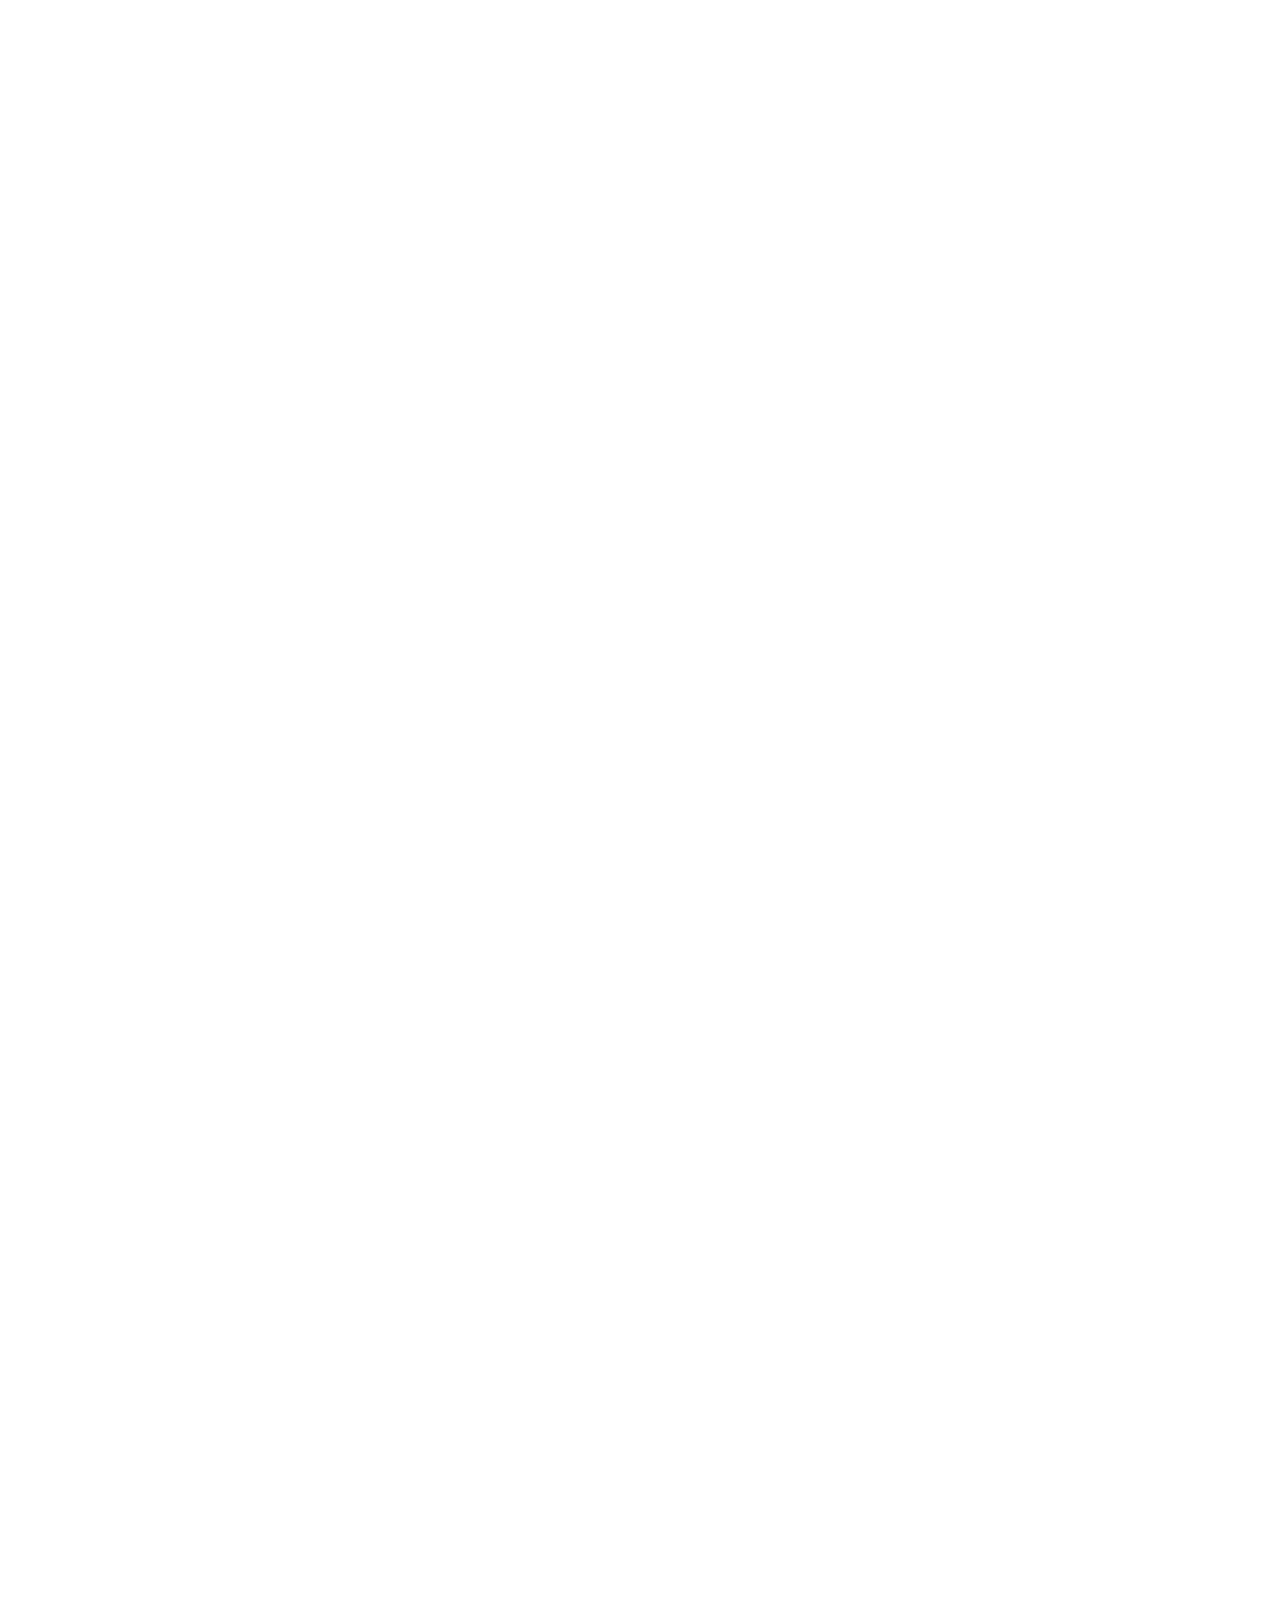
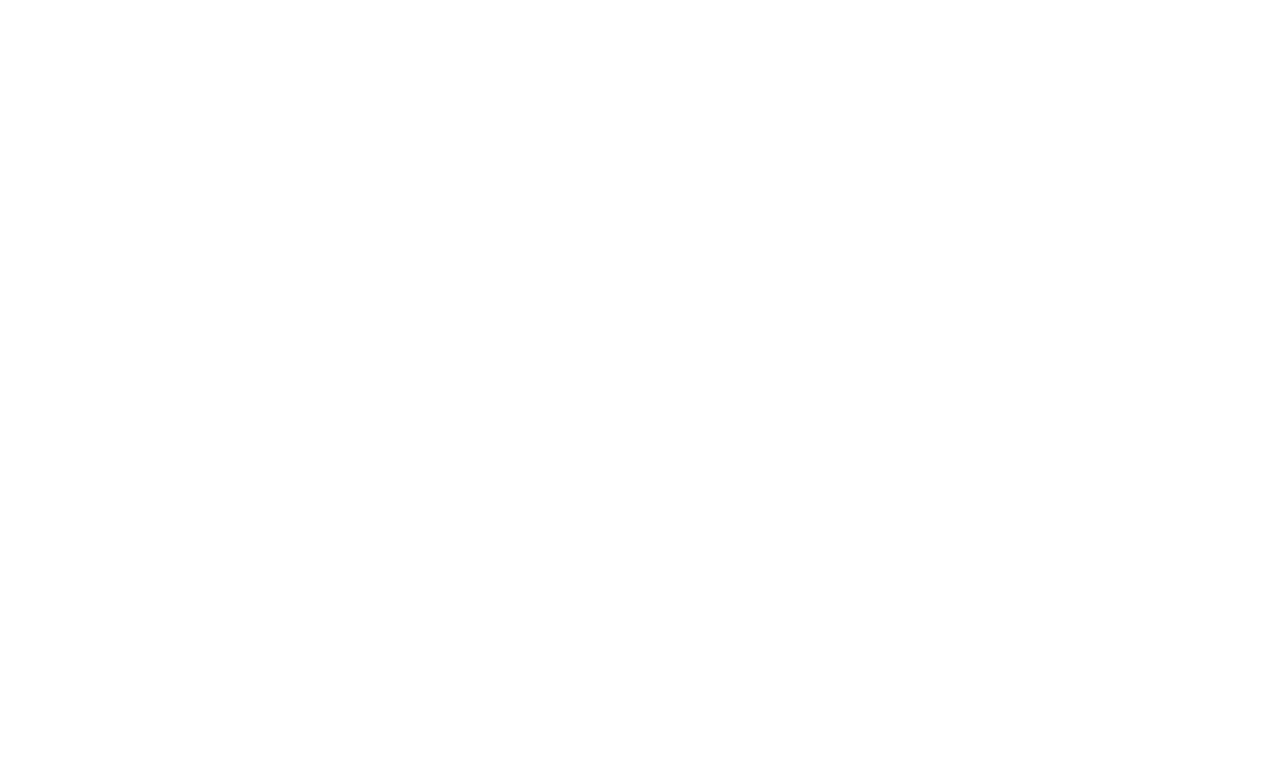
<file: Valoracion 1 - TIPO B/Paginas/index.html>
<html>
<Head>
<title>Web site</title>
</head>
<Body BGcolor=>
<center><h2>VALORACION DEL CRITERIO 01 -TIPO B</h2></center>

<hr style="border: 3px solid yellow; width: 80%;">


<br>
<table border=3 align=center width=80%>

<tr>

<td >
<a href="#atributo" style="color: blue; text-decoration: none;"><H5>
IR AL FINAL DE ESTA PAGINA(100 ENTER MAS ABAJO)PARA<BR>RESPONDER UNA PREGUNTA TEORICA DE MANERA TEORICA
</H5></a>
</td>

<td rowspan= >
<a href="../Descargas/ARCHIVO.XLSX" download>DESCARGA<BR>SOLUCION<BR>ACTIVIDAD 01</a>


</td>
<td rowspan=>
INGRESA TU NOMBRE:<BR><input type="text" required>
</td>
<td rowspan=4>
<details>
<summary>Mostrar CONTENIDO</summary>

<ol type="A" start="12"> 
<li>
<B>TEMA 1. HTML</B>
<ul>
<li><B>INTRODUCCION</B>
<li><B>ETIQUETAS</B>
<li><B>ATRIBUTOS</B>
</li>
</ul>
</li>
<li><B>TEMA 2. CSS</B></li>
<ul>
<li><B>INTERNAS</B>
<li><B>CABECERA</B>
<li><B>ARCHIVO</B>
</li>
</ul>


</ol></details>
</td>
<td><CENTER><H1><B>
COMO VA?<BR><MARK>TODO BIEN,</MARK><BR>GRACIAS</B></H1>
</td>

</tr>
<tr>
<TD ROWSPAN=3 BGCOLOR=#CBFF77>
<p>Para guardar el documento, presiona <kbd>Ctrl</kbd> + <kbd>P</kbd>.</p>
</td>
 
 <td ROWSPAN=3 BGcolor=>
<CENTER>
<button style="font-size: 20px; padding: 20px 22px;"onclick="alert('Actitud positiva Siempre!!!')"><b>Saluda en Ingles!</b></button></A>

</td>
<td BGcolor=#2DF7E7>
<center>Mi Foto<br><img src="../Imagenes/flechaizquierda.png" width=100 height=100>
</td>
<td ROWSPAN=3 bgCOLOR=PINK>
<h1><center>Audio</h1>
<center><audio controls>
 <source src="../Audios/rude.mpeg" type="audio/mpeg">
</audio>
</td>
</tr>



<TR>

<td  BGcolor=>
¿TE ENVIAMOS INFORMACION?: <BR><input type="checkbox" name=resp>SI
</td>



</tr>

<tr>
<td BGcolor=ORANGE>

<CENTER>
<button ><b>ENVIAR</b></button></A>
</td>


</tr>
<TR>
<TD COLSPAN=5>
<marquee behavior="alternate" direction="right"><H2>DISEÑO WEB I</H2></marquee>
</TD>
</TR>
</table>
</details>

<br<<br>
<br><br><br><br><br><br><br><br><br><br><br><br><br><br><br><br><br><br><br><br><br><br><br><br><br><br><br><br><br><br><br><br><br><br><br><br><br><br><br><br><br><br><br><br><br><br><br><br><br><br><br><br><br><br><br><br><br><br><br><br><br><br><br><br><br><br><br><br><br><br><br><br><br><br><br><br><br><br><br><br><br><br><br><br><br><br><br><br><br><br><br><br><br><br><br><br><br><br><br><br><br><br><br><br><br><br><br><br><br><br><br><br><br><br><br><br><br><br><br><br><br><br><br><br><br><br><br><br><br><br><br><br><br><br><br><br><br><br><br><br><br><br><br><br><br><br><br><br><br><br><br><br><br><br><br><br><br><br><br><br><br><br><br><br><br><br><br><br><br><br><br><br><br><br><br><br><br><br><br><br><br><br><br><br><br><br><br><br><br><br><br><br><br><br><br><br><br><br><br><br><br><br><br><br><br><br><br><br><br><br><br><br><br><br><br><br><br><br><br><br><br><br><br><br><br><br><br><br><br><br><br><br><br><br><br><br><br><br><br><br><br><br><br><br><br><br><br><br><br><br><br><br><br><br><br><br><br><br><br><br><br><br><br><br><br><br><br><br><br><br><br><br><br><br><br><br><br><br><br><br><br><br><br><br><br><br><br><br><br><br><br><br><br><br><br><br><br><br><br><br><br><br><br><br><br><br><br><br><br><br><br><br><br><br><br><br><br><br><br><br><br><br><br><br><br><br><br><br><br><br><br><br><br><br><br><br><br><br><br><br><br><br><br><br><br><br><br><br><br><br><br><br><br><br><br><br><br><br><br><br><br><br><br><br><br><br><br><br><br><br><br><br><br><br><br><br><br><br><br><br><br><br><br><br><br><br><br><br><br><br><br><br><br><br><br><br><br><br><br><br><br><br><br><br><br><br><br><br><br><br><br><br><br><br><br><br><br><br><br><br><br><br><br><br><br><br><br><br><br><br><br><br><br><br><br><br><br><br><br><br><br><br><br><br><br><br><br><br><br><br><br><br><br><br><br><br><br><br><br><br><br><br><br><br><br><br><br><br><br><br><br><br><br><br><br><br><br><br><br><br><br><br><br><br><br><br><br><br><br><br><br><br><br><br><br><br><br><br><br><br><br><br><br><br><br><br><br><br><br><br><br><br><br><br><br><br><br><br><br><br><br><br><br><br><br><br><br><br><br><br><br><br><br><br><br><br><br><br><br><br><br><br><br><br><br><br><br><br><br><br><br><br><br><br><br><br><br><br><br><br><br><br><br><br><br><br><br><br><br><br><br><br><br><br><br><br><br><br><br><br><br><br><br><br><br><br><br><br><br><br><br><br><br><br><br><br><br><br><br><br><br><br><br><br><br><br><br><br><br><br><br><br><br><br><br><br><br><br><br><br><br><br><br><br><br><br><br><br><br><br><br><br><br><br><br><br><br><br><br><br><br><br><br><br><br><br><br><br><br><br><br><br><br><br><br><br><br><br><br><br><br><br><br><br><br><br><br><br><br><br><br><br><br><br><br><br><br><br><br><br><br><br><br><br><br><br><br><br><br><br><br><br><br><br><br><br><br><br><br><br><br><br><br><br><br><br><br><br><br><br><br><br><br><br><br><br><br><br><br><br><br><br><br><br>
<h2 id="atributo"></h2>

</body>
</html>
</file>
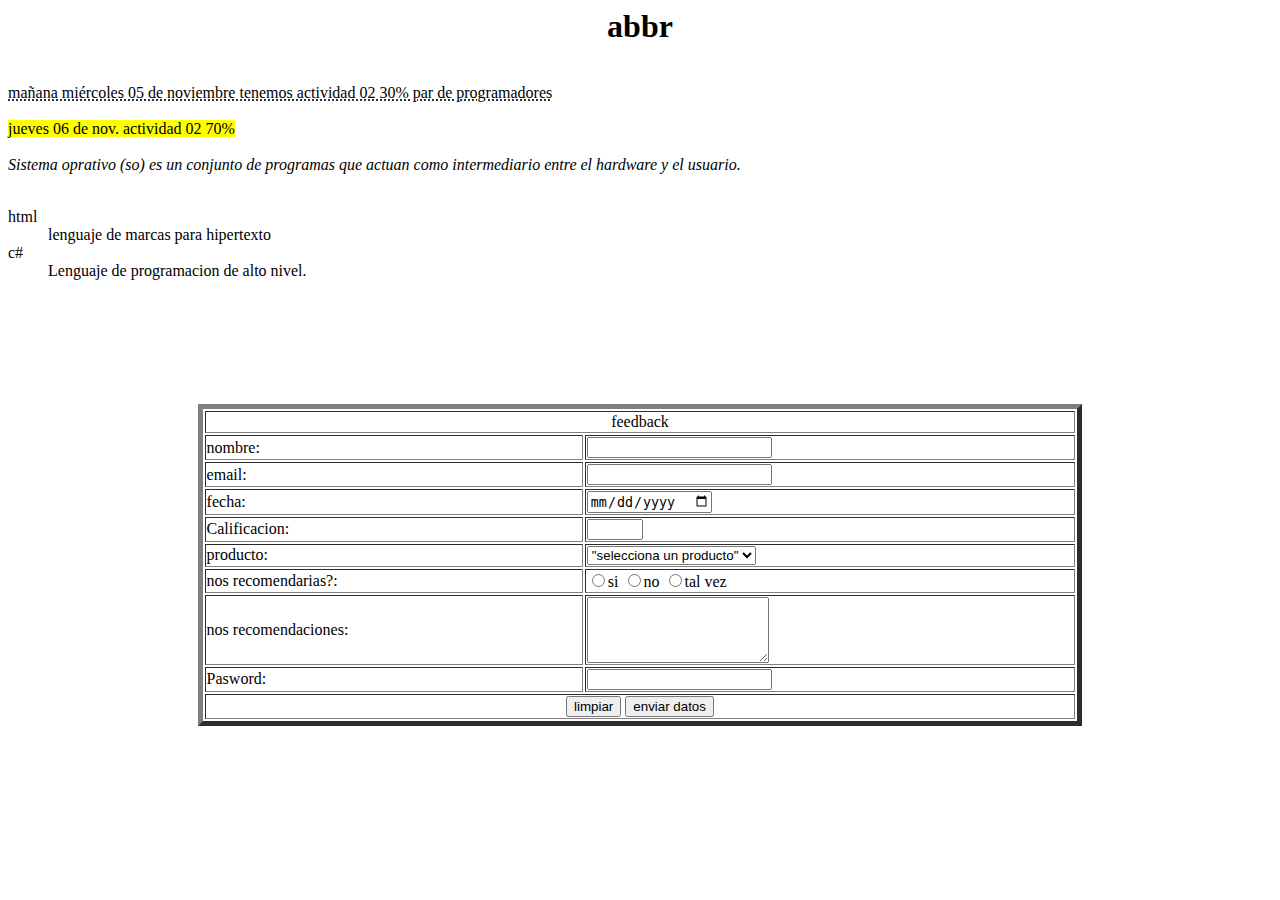
<file: pagina 3/INDEX2.html>
<html>
<head>
<title>clase 04</title>
</head>
<body>
	<center><h1>abbr</h1></center>
	<br>
	<abbr title="adelantado">mañana miércoles 05 de noviembre tenemos actividad 02 30% par de programadores</abbr>

	<br><br>
	
	<mark>jueves 06 de nov. actividad 02 70%</mark>

	<br><br>
	
	<cite title="Yoel Escalante Escobar, 95, Pg. 20">Sistema oprativo (so) es un conjunto de programas que actuan como intermediario entre el hardware y el usuario.</cite>

	<br><br>
	
	<dl>
	 <dt>html</dt>
	 <dd>lenguaje de marcas para hipertexto</dd>

	<dt>c#</dt>
	 <dd>Lenguaje de programacion de alto nivel.</dd>
	</dl>
	
	<br><br><br>

	<br><br><br>

	<form>
	<table align=center width=70% border=5>
	 <tr align=center>
	  <td colspan=2>feedback</td>
	 </tr>
	 <tr>
	  <td>nombre:</td>
	  <td><input type="text" required></td>
	 </tr>

	 <tr>
	  <td>email:</td>
	  <td><input type="text" required></td>
	 </tr>

	 <tr>
	  <td>fecha:</td>
	  <td><input type="date"></td>
	 </tr>

	 <tr>
	  <td>Calificacion:</td>
	  <td><input type="number" min=2 max=10></td>
	 </tr>

	 <tr>
	  <td>producto:</td>
	  <td>
	   <select>
	    <option>"selecciona un producto"
	    <option>"monitor"
	    <option>"teclado"
	    <option>"mouse"
	   </select>
	  </td>
	 </tr>

	 <tr>
	  <td>nos recomendarias?:</td>
	  <td>
	   <input type="radio" name=resp>si
	   <input type="radio" name=resp>no
	   <input type="radio" name=resp>tal vez
	  </td>
	 </tr>

	 <tr>
	  <td>nos recomendaciones:</td>
	  <td>
	   <textarea rows=4></textarea>

	  </td>
	 </tr>

	 <tr>
	  <td>Pasword:</td>
	  <td>
	   <input type="password"
	  </td>
	 </tr>

	 <tr align=center>
	  <td colspan=2>
	   <button>limpiar</button>
	   <button onclick="alert('datos enviados correctamente')">enviar datos</button>
	  </td>
	 </tr>
	</table>
	</form>
</body>
</html>
</file>
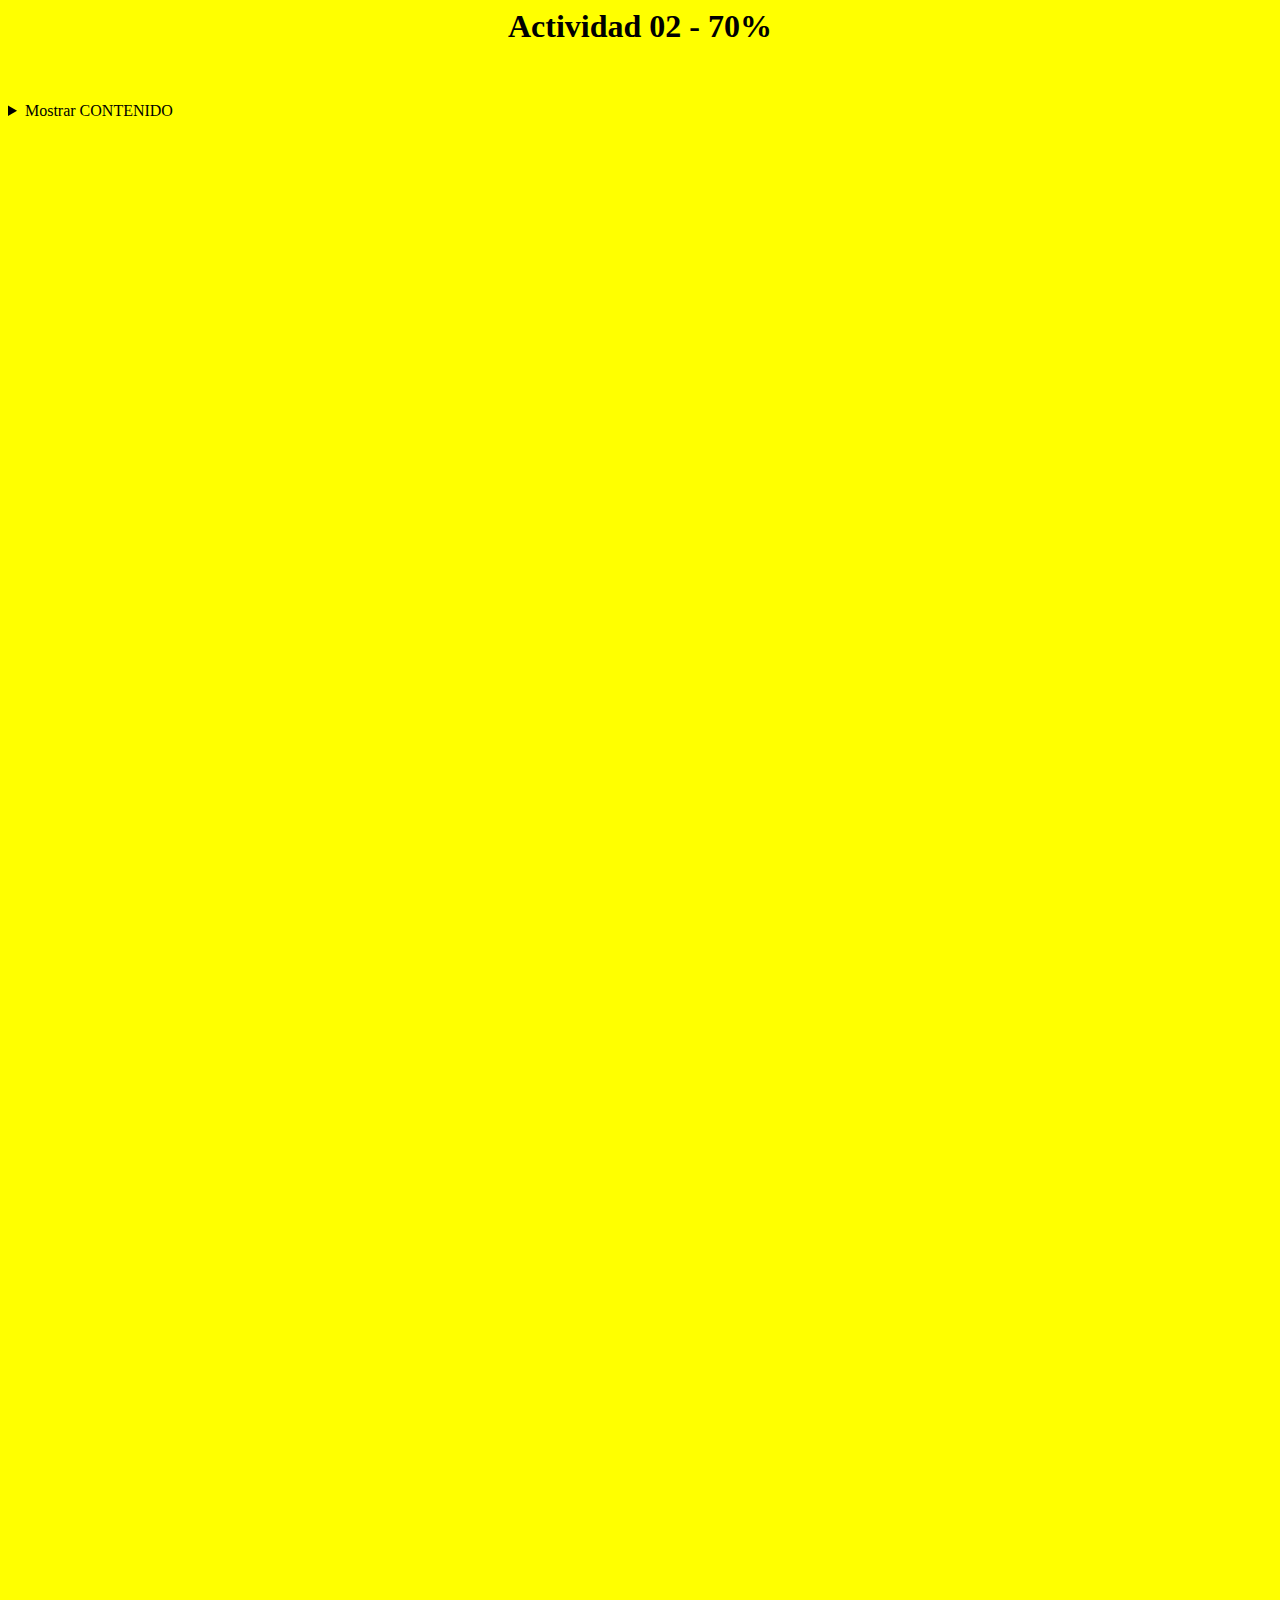
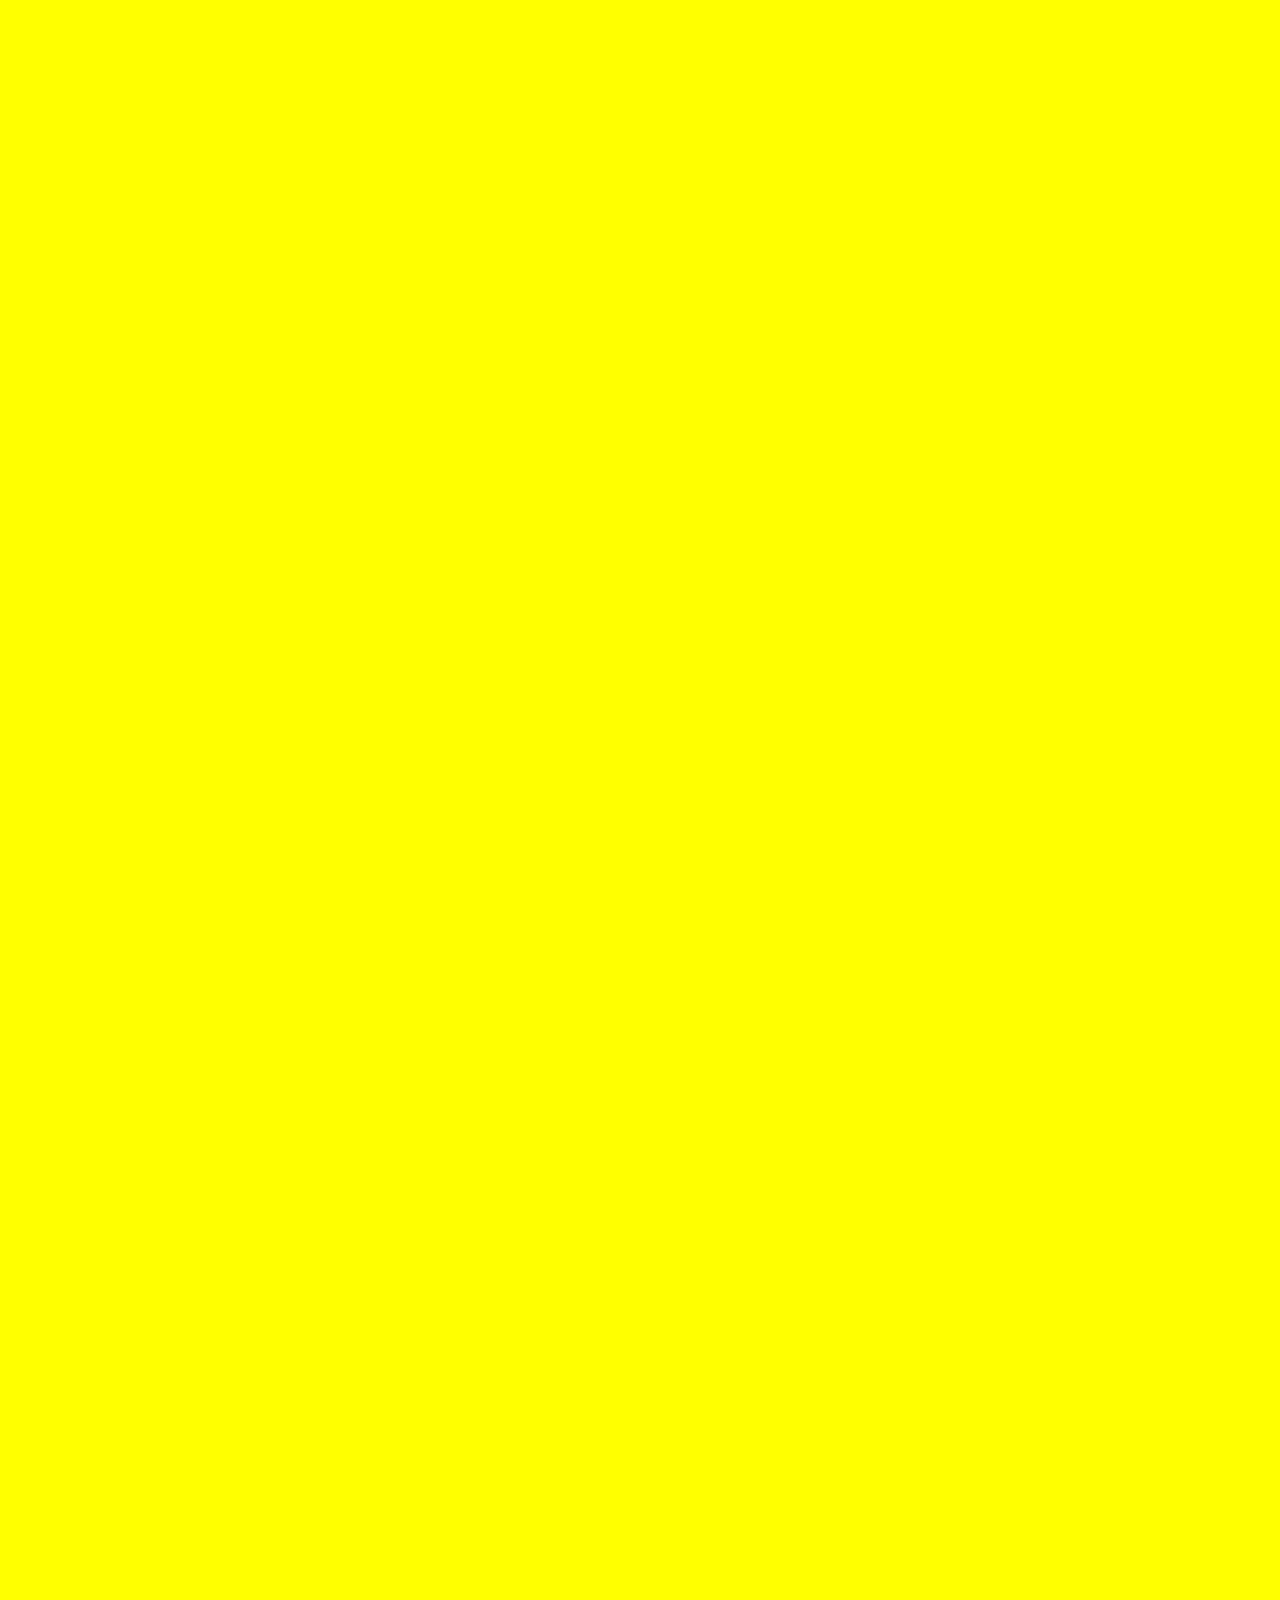
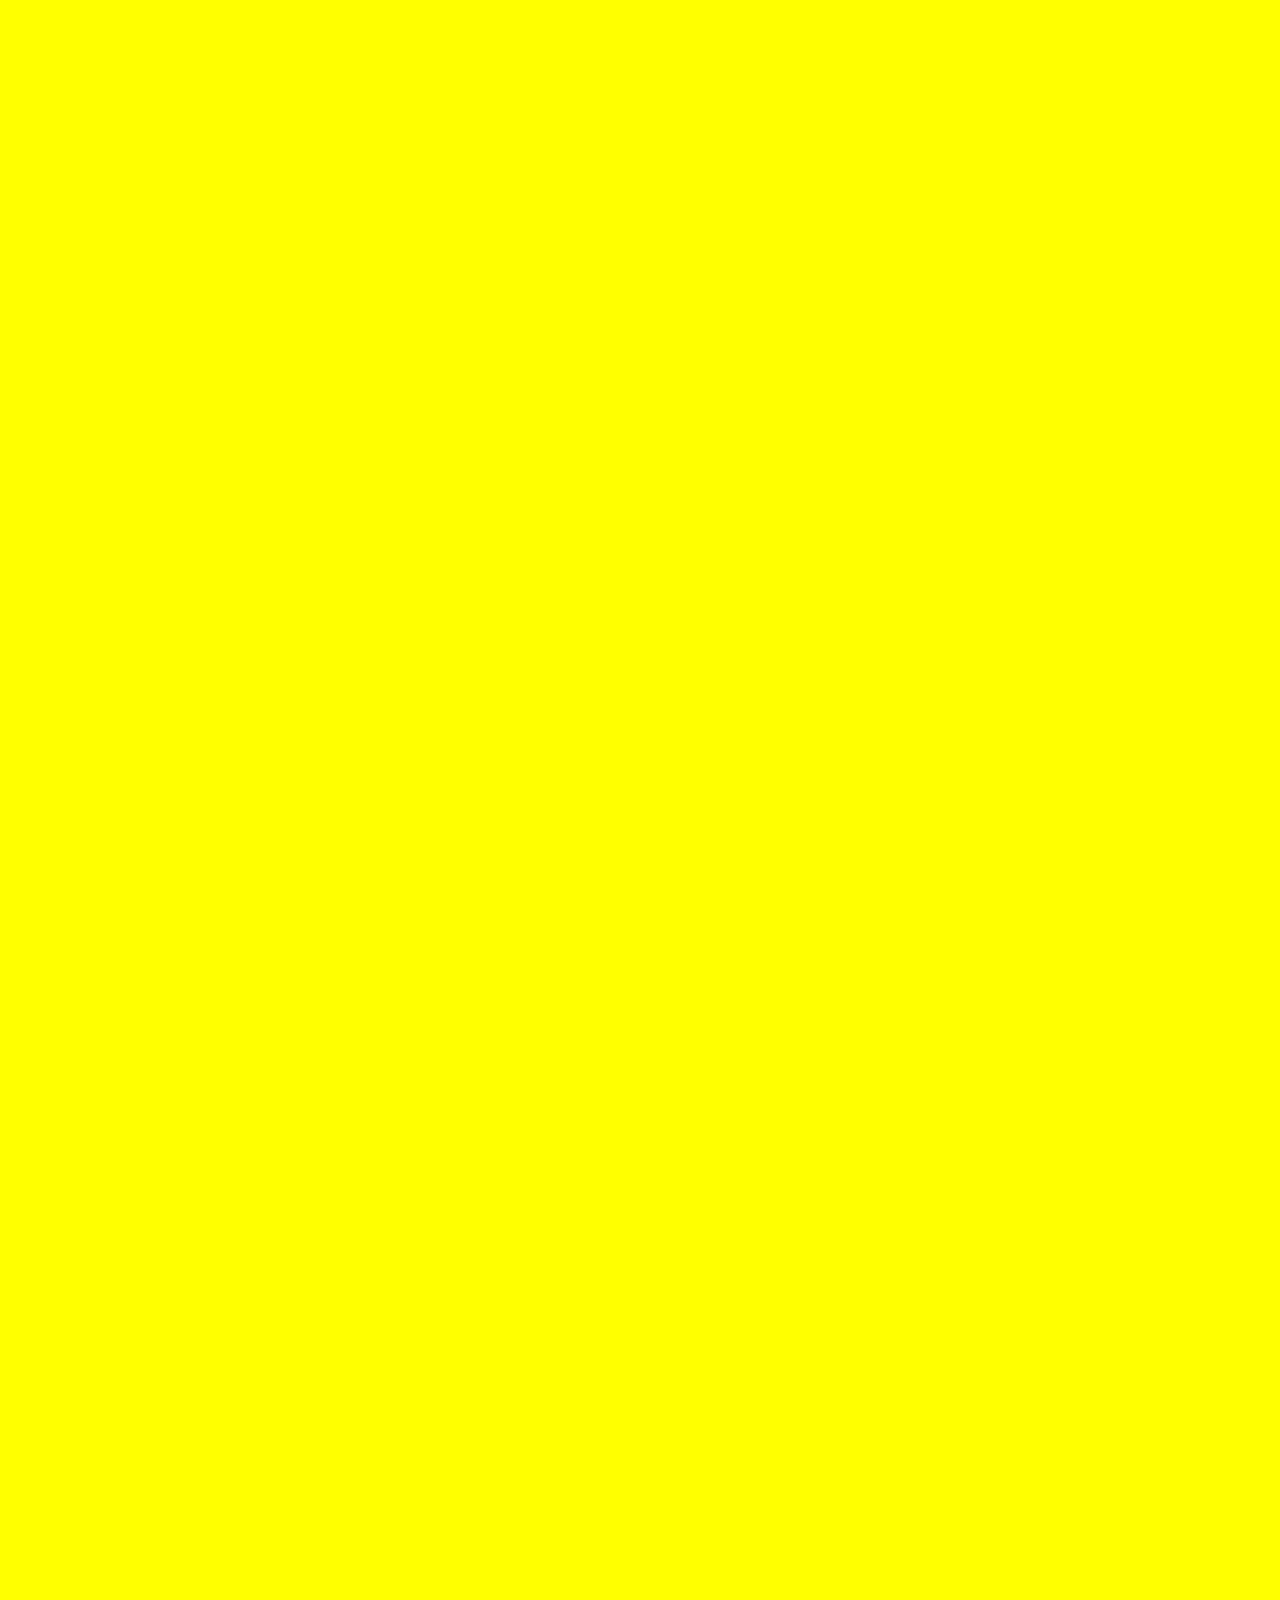
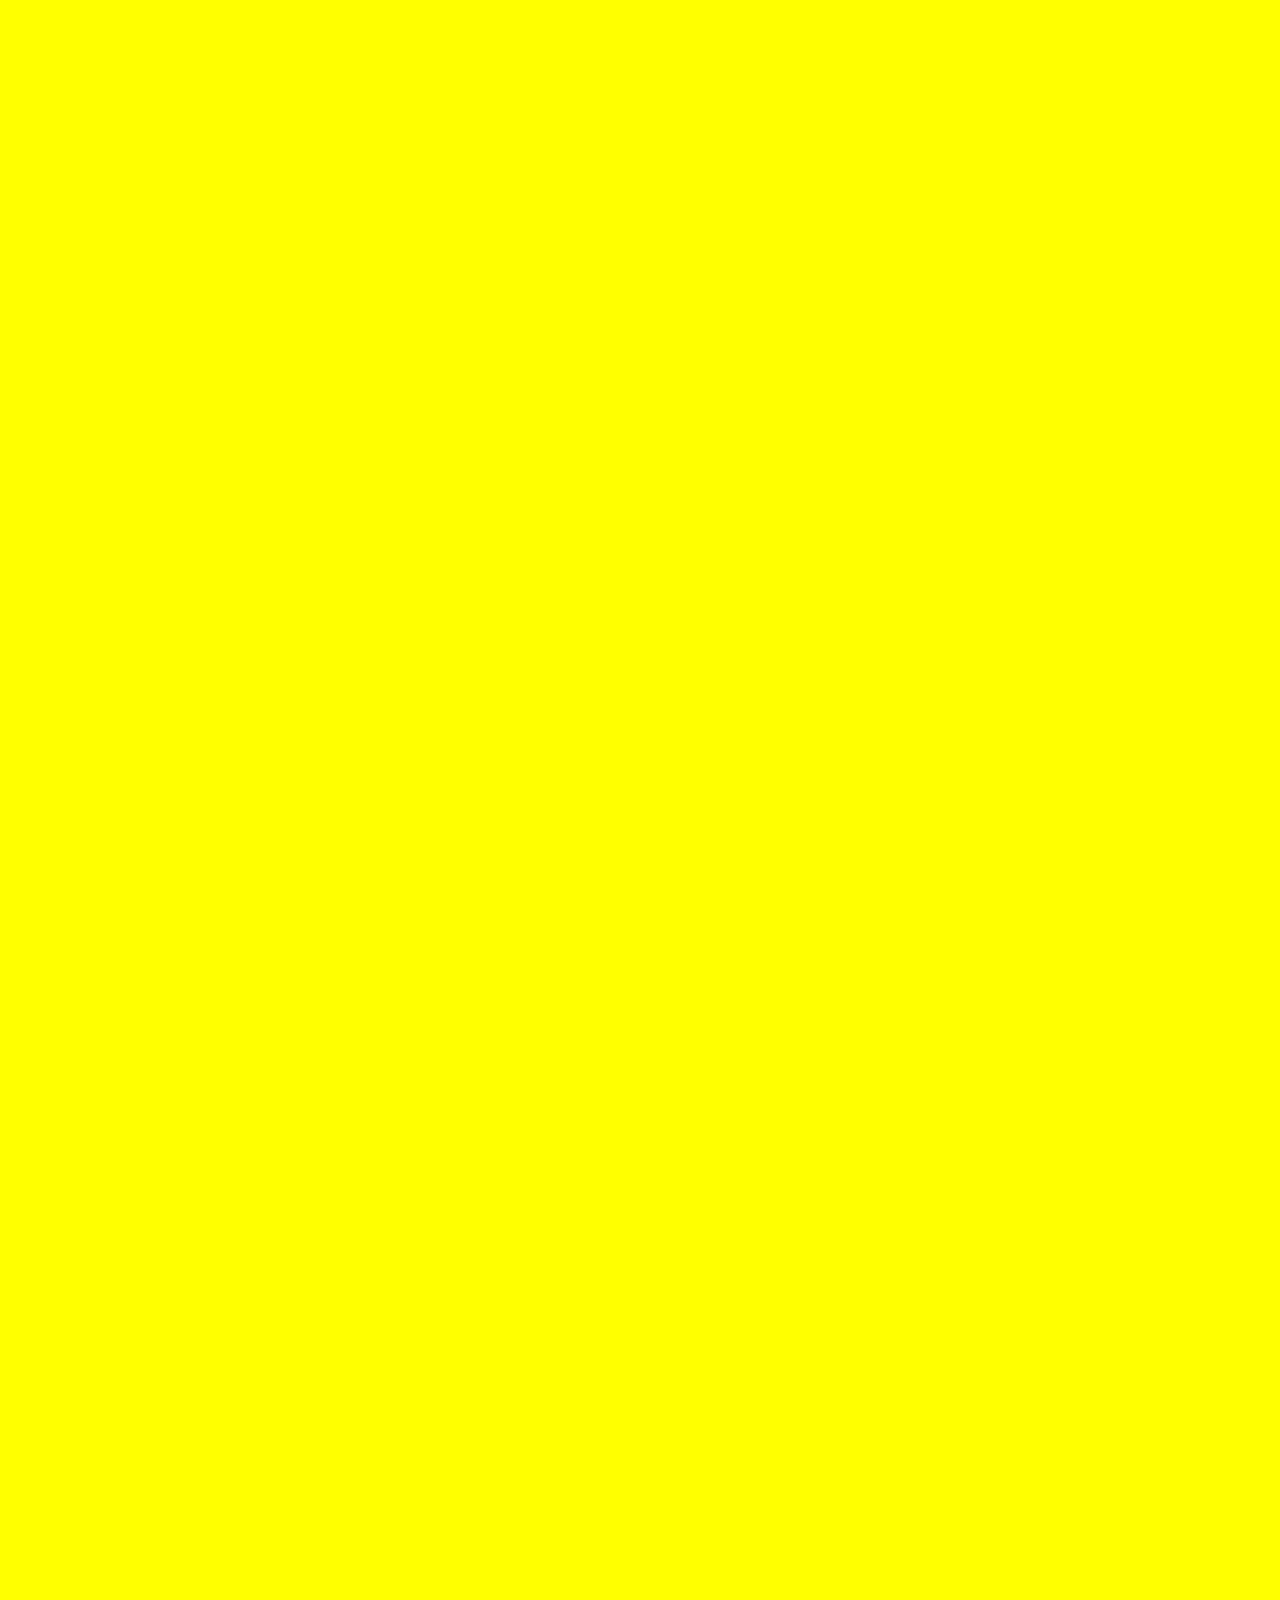
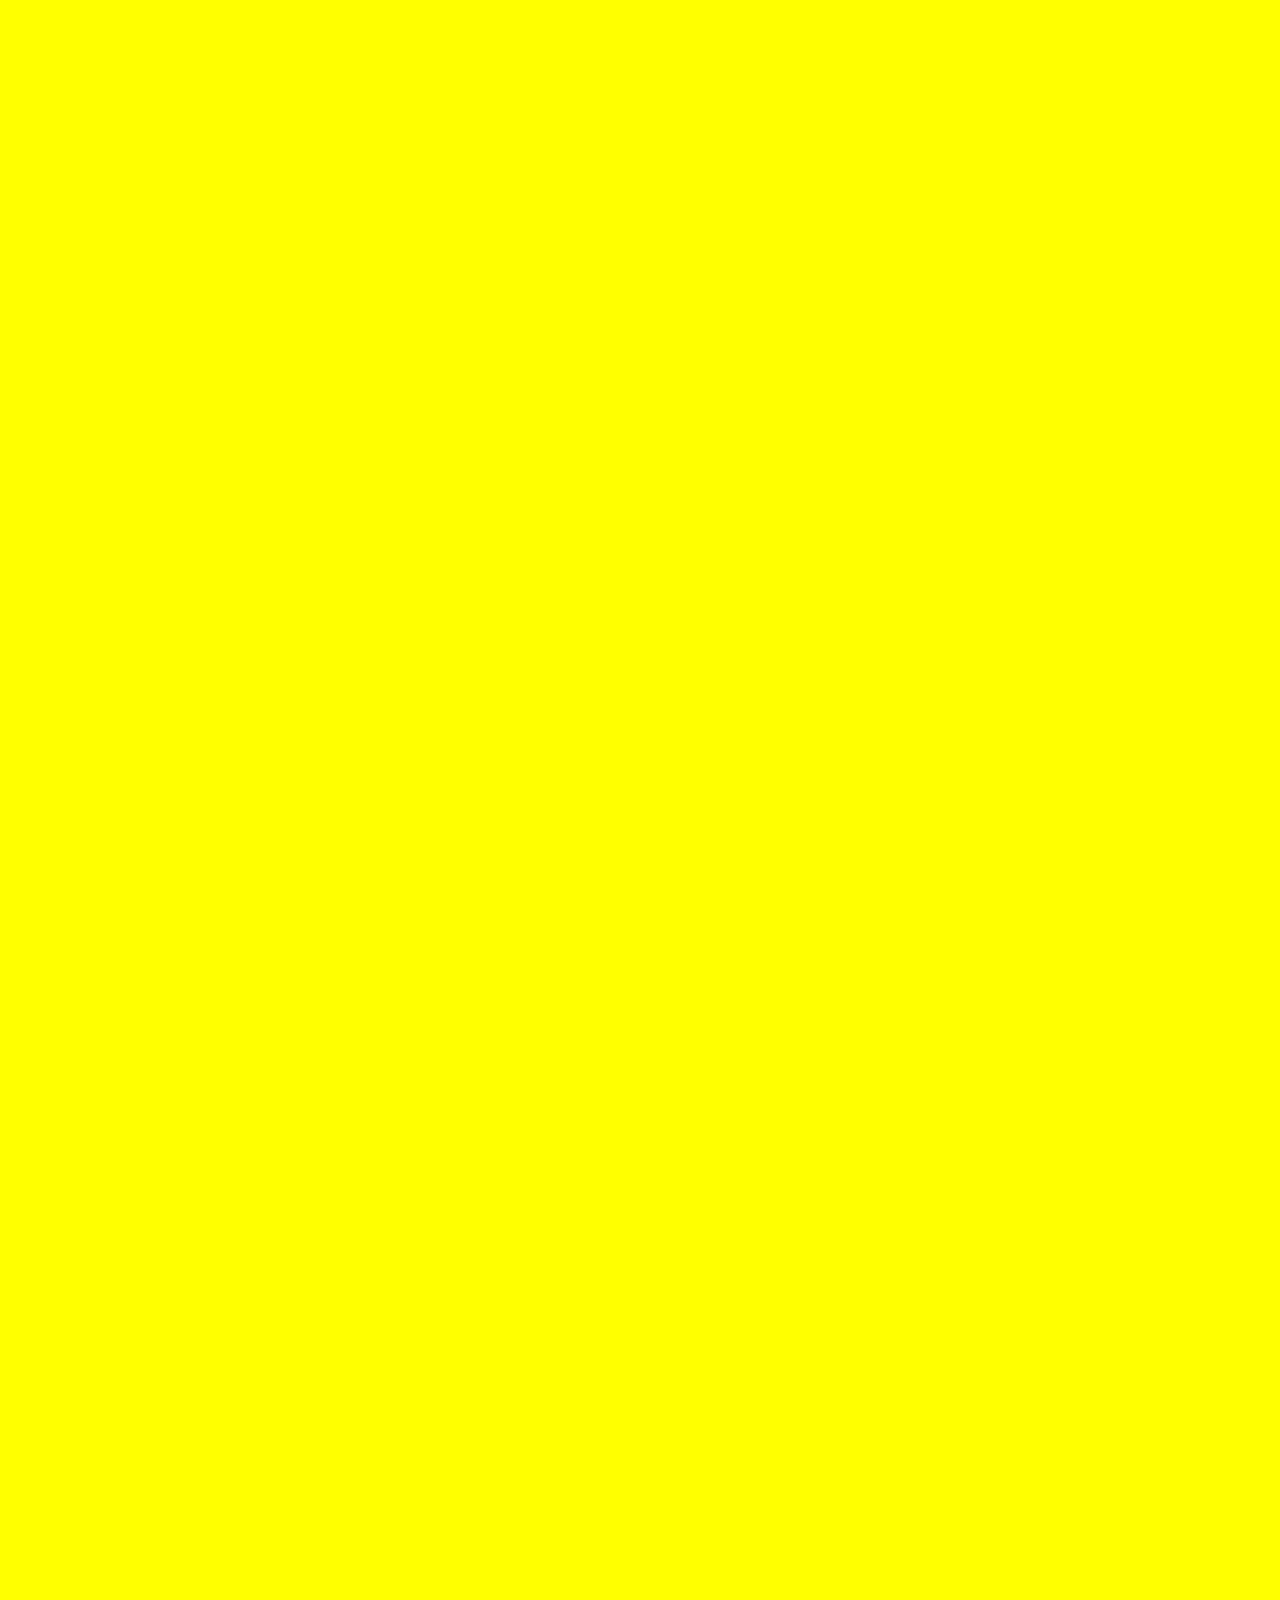
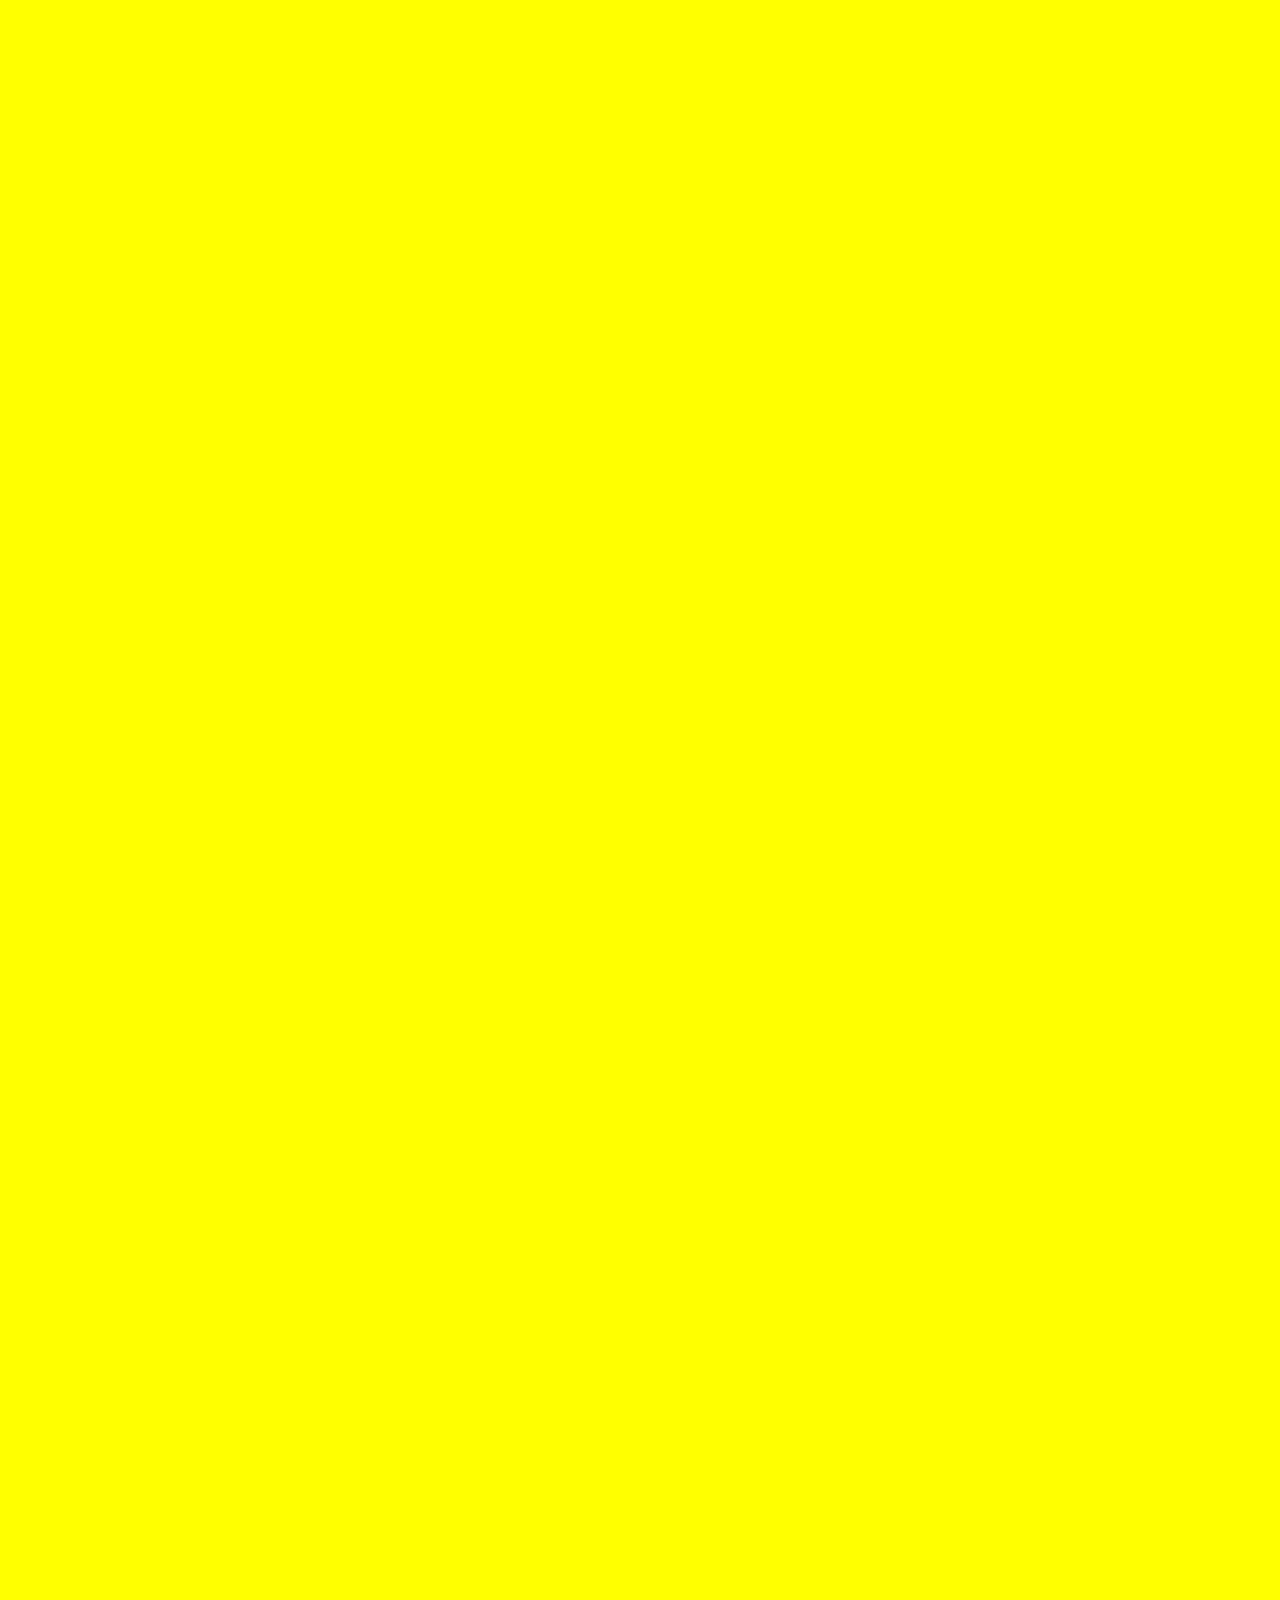
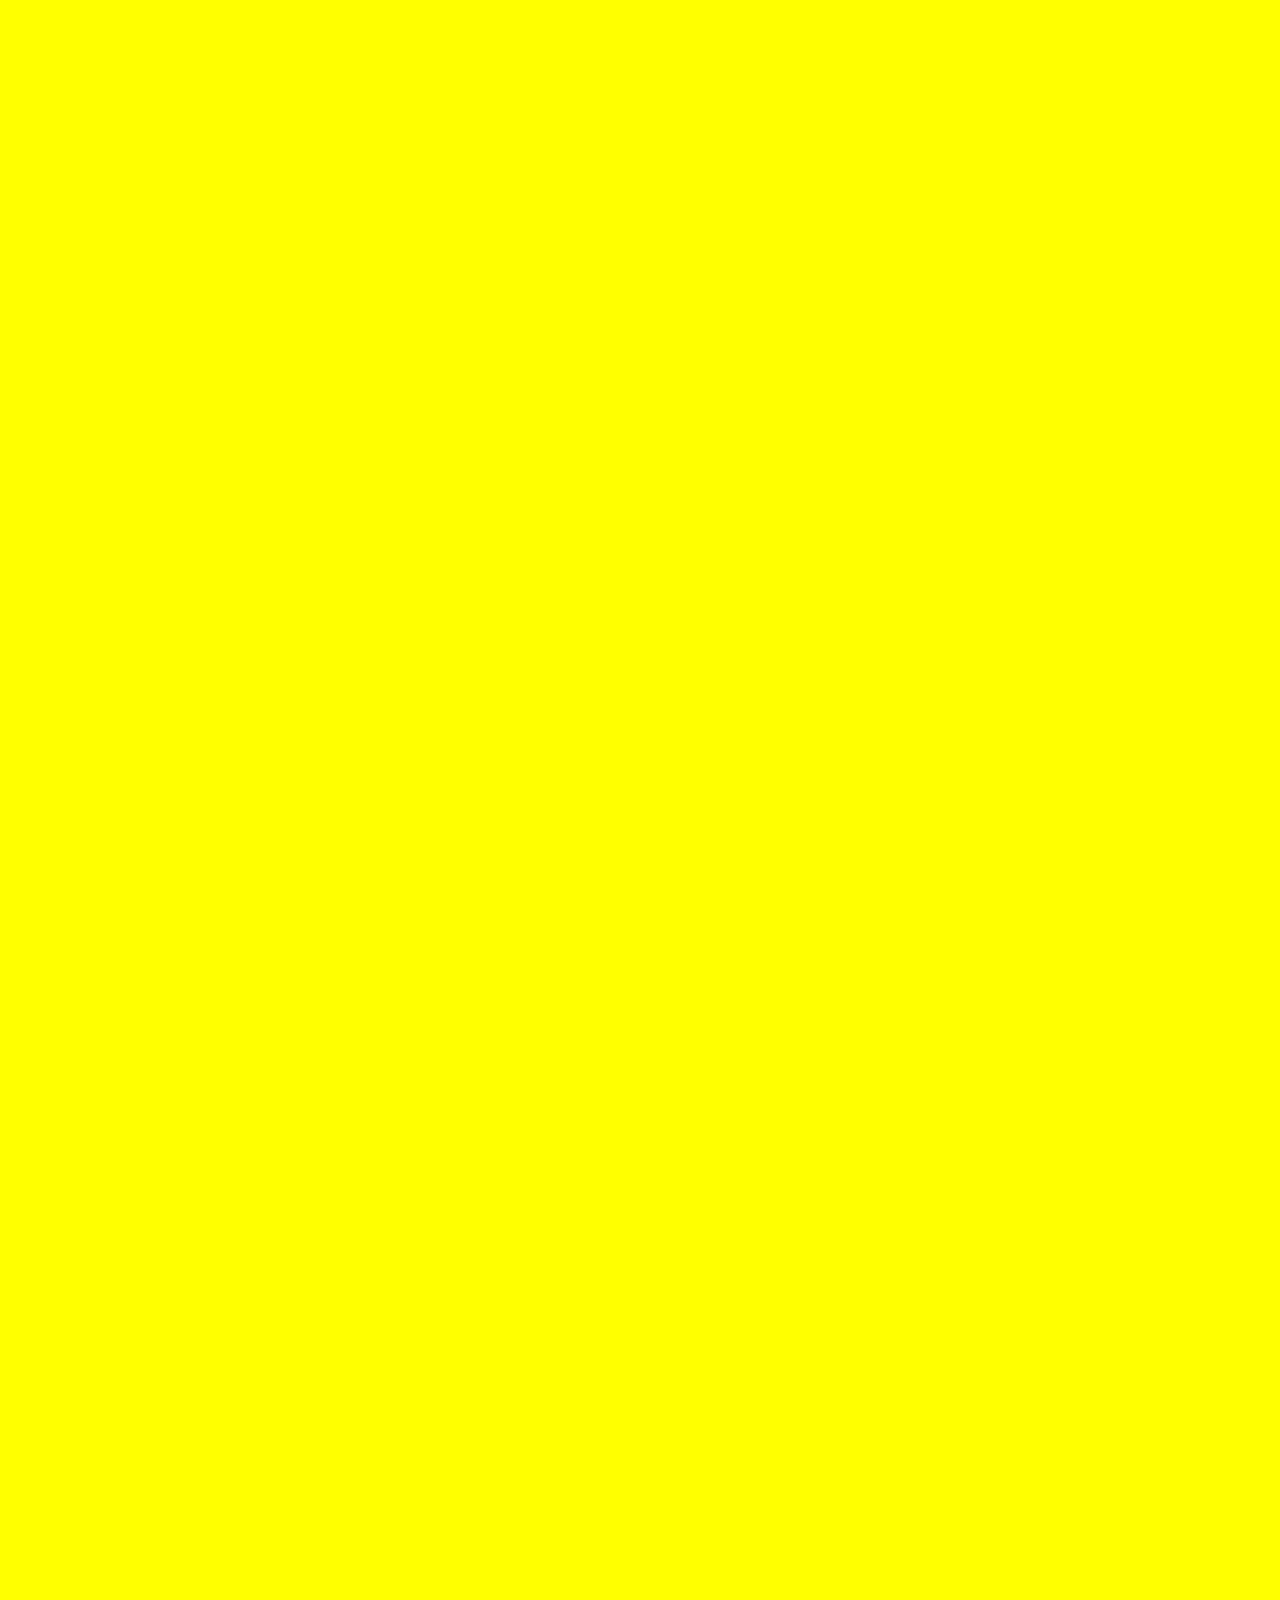
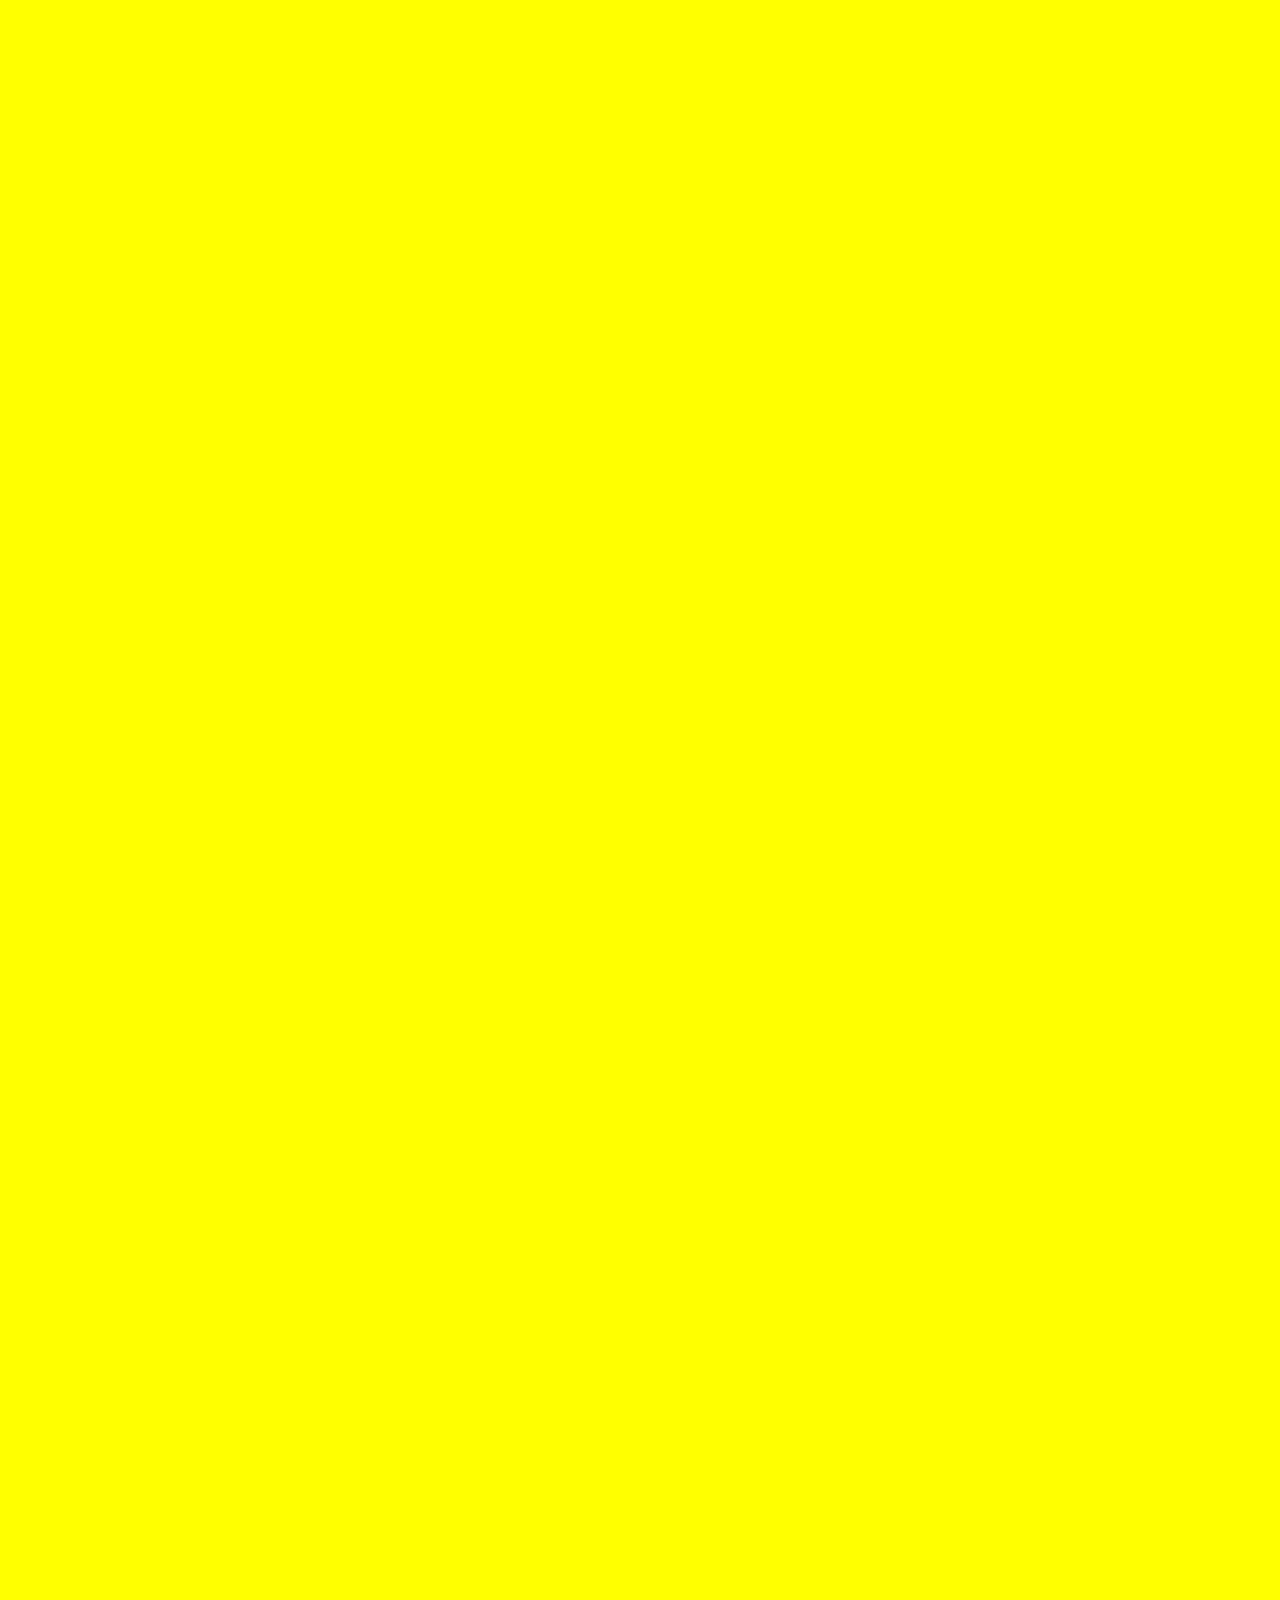
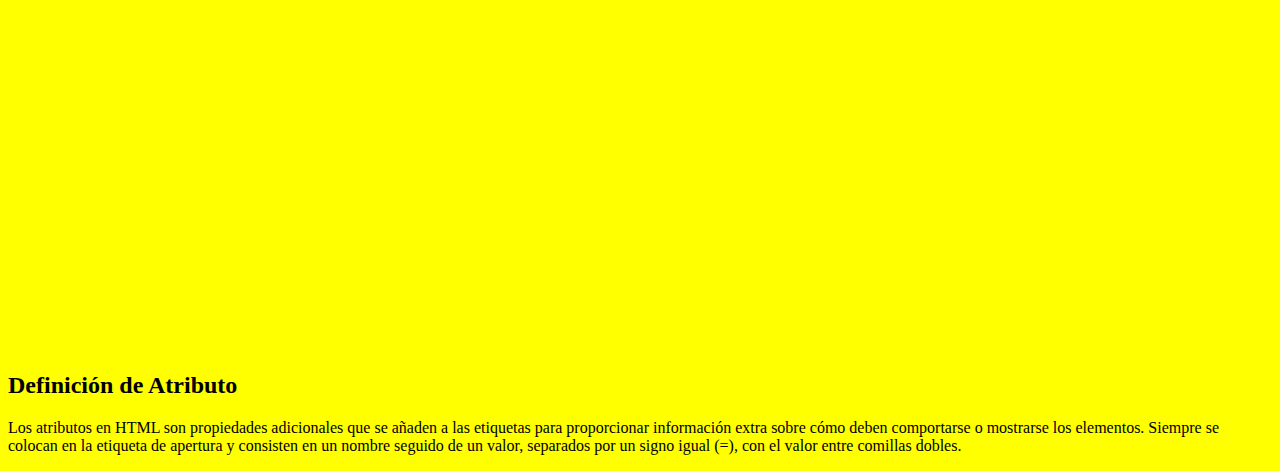
<file: Actividad 2 dia 2/Paginas/INDEX2.html>
<html>
<Head>
<title>Web site</title>
</head>
<Body BGcolor=yellow>
<center><h1><a name="m2">A</a>ctividad 02 - 70%</h1></center>
<br><br>




<details>
<summary>Mostrar CONTENIDO</summary>
<br>
<table border=3 align=center width=60%>
<tr>
<td colspan="3" BGcolor=orange>
  <div style="display: flex; align-items: center; justify-content: space-between;">
    
    <img src="../Imagenes/flechaizquierda.png" width=80 height=50 alt=Flecha izquierda>
   
    <h1 style="margin: 0; text-align: center; flex: 1;">Diseño Web I</h1>

    <img src="../Imagenes/flechaderecha.png" width=80 height=50 alt=Flecha derecha>
  </div>
</td>
<td rowspan=2 BGcolor=#8EF527><h1><center>Investigacion</h1>
<audio controls>
  <source src="../Audios/rude.mpeg" type="audio/mpeg">
</audio>
</td>

</tr>
<tr>
 <td BGcolor=pink >
<ol type="A" start="10"> <!-- La letra J es la número 10 del alfabeto -->
<li>
TEMA I
<ul>
<li>
<a href="#atributo" style="color: blue; text-decoration: none;">
DEFINA QUÉ ES ATRIBUTO 100 ENTER MÁS ABAJO EN ESTA PÁGINA
</a>
</li>
</ul>
</li>
<li>TEMA II</li>
<li>TEMA III</li>
</ol>
</td>
 
 <td rowspan=2 BGcolor=#27E0F5>
<h1><center>ENLACE EXTERNO</h1>
<a href="https://eldeber.com.bo">
    Ver periódico El Deber
</td>

<td BGcolor=pink>
	<center><img src="../Imagenes/flechaizquierda.png" width=100 height=100>

</td>


</tr>
<tr BGcolor=pink>
 <td><center>
<button onclick="alert('Seguro nos llevamos todos los puntos')">Click Me!</button>
</td>

<td colspan=2 BGcolor=pink>

<center>Programador 1:<input type="text" required>
<center>Programador 2:<input type="text" required>
</td>


</tr>
</table>
</details>
<br<<br>
<br><br><br><br><br><br><br><br><br><br><br><br><br><br><br><br><br><br><br><br><br><br><br><br><br><br><br><br><br><br><br><br><br><br><br><br><br><br><br><br><br><br><br><br><br><br><br><br><br><br><br><br><br><br><br><br><br><br><br><br><br><br><br><br><br><br><br><br><br><br><br><br><br><br><br><br><br><br><br><br><br><br><br><br><br><br><br><br><br><br><br><br><br><br><br><br><br><br><br><br><br><br><br><br><br><br><br><br><br><br><br><br><br><br><br><br><br><br><br><br><br><br><br><br><br><br><br><br><br><br><br><br><br><br><br><br><br><br><br><br><br><br><br><br><br><br><br><br><br><br><br><br><br><br><br><br><br><br><br><br><br><br><br><br><br><br><br><br><br><br><br><br><br><br><br><br><br><br><br><br><br><br><br><br><br><br><br><br><br><br><br><br><br><br><br><br><br><br><br><br><br><br><br><br><br><br><br><br><br><br><br><br><br><br><br><br><br><br><br><br><br><br><br><br><br><br><br><br><br><br><br><br><br><br><br><br><br><br><br><br><br><br><br><br><br><br><br><br><br><br><br><br><br><br><br><br><br><br><br><br><br><br><br><br><br><br><br><br><br><br><br><br><br><br><br><br><br><br><br><br><br><br><br><br><br><br><br><br><br><br><br><br><br><br><br><br><br><br><br><br><br><br><br><br><br><br><br><br><br><br><br><br><br><br><br><br><br><br><br><br><br><br><br><br><br><br><br><br><br><br><br><br><br><br><br><br><br><br><br><br><br><br><br><br><br><br><br><br><br><br><br><br><br><br><br><br><br><br><br><br><br><br><br><br><br><br><br><br><br><br><br><br><br><br><br><br><br><br><br><br><br><br><br><br><br><br><br><br><br><br><br><br><br><br><br><br><br><br><br><br><br><br><br><br><br><br><br><br><br><br><br><br><br><br><br><br><br><br><br><br><br><br><br><br><br><br><br><br><br><br><br><br><br><br><br><br><br><br><br><br><br><br><br><br><br><br><br><br><br><br><br><br><br><br><br><br><br><br><br><br><br><br><br><br><br><br><br><br><br><br><br><br><br><br><br><br><br><br><br><br><br><br><br><br><br><br><br><br><br><br><br><br><br><br><br><br><br><br><br><br><br><br><br><br><br><br><br><br><br><br><br><br><br><br><br><br><br><br><br><br><br><br><br><br><br><br><br><br><br><br><br><br><br><br><br><br><br><br><br><br><br><br><br><br><br><br><br><br><br><br><br><br><br><br><br><br><br><br><br><br><br><br><br><br><br><br><br><br><br><br><br><br><br><br><br><br><br><br><br><br><br><br><br><br><br><br><br><br><br><br><br><br><br><br><br><br><br><br><br><br><br><br><br><br><br><br><br><br><br><br><br><br><br><br><br><br><br><br><br><br><br><br><br><br><br><br><br><br><br><br><br><br><br><br><br><br><br><br><br><br><br><br><br><br><br><br><br><br><br><br><br><br><br><br><br><br><br><br><br><br><br><br><br><br><br><br><br><br><br><br><br><br><br><br><br><br><br><br><br><br><br><br><br><br><br><br><br><br><br><br><br><br><br><br><br><br><br><br><br><br><br><br><br><br><br><br><br><br><br><br><br><br><br><br><br><br><br><br><br><br><br><br><br><br>
<h2 id="atributo">Definición de Atributo</h2>
<p>Los atributos en HTML son propiedades adicionales que se añaden a las etiquetas para proporcionar información extra sobre cómo deben comportarse o mostrarse los elementos. Siempre se colocan en la etiqueta de apertura y consisten en un nombre seguido de un valor, separados por un signo igual (=), con el valor entre comillas dobles.</p>

</body>
</html>
</file>
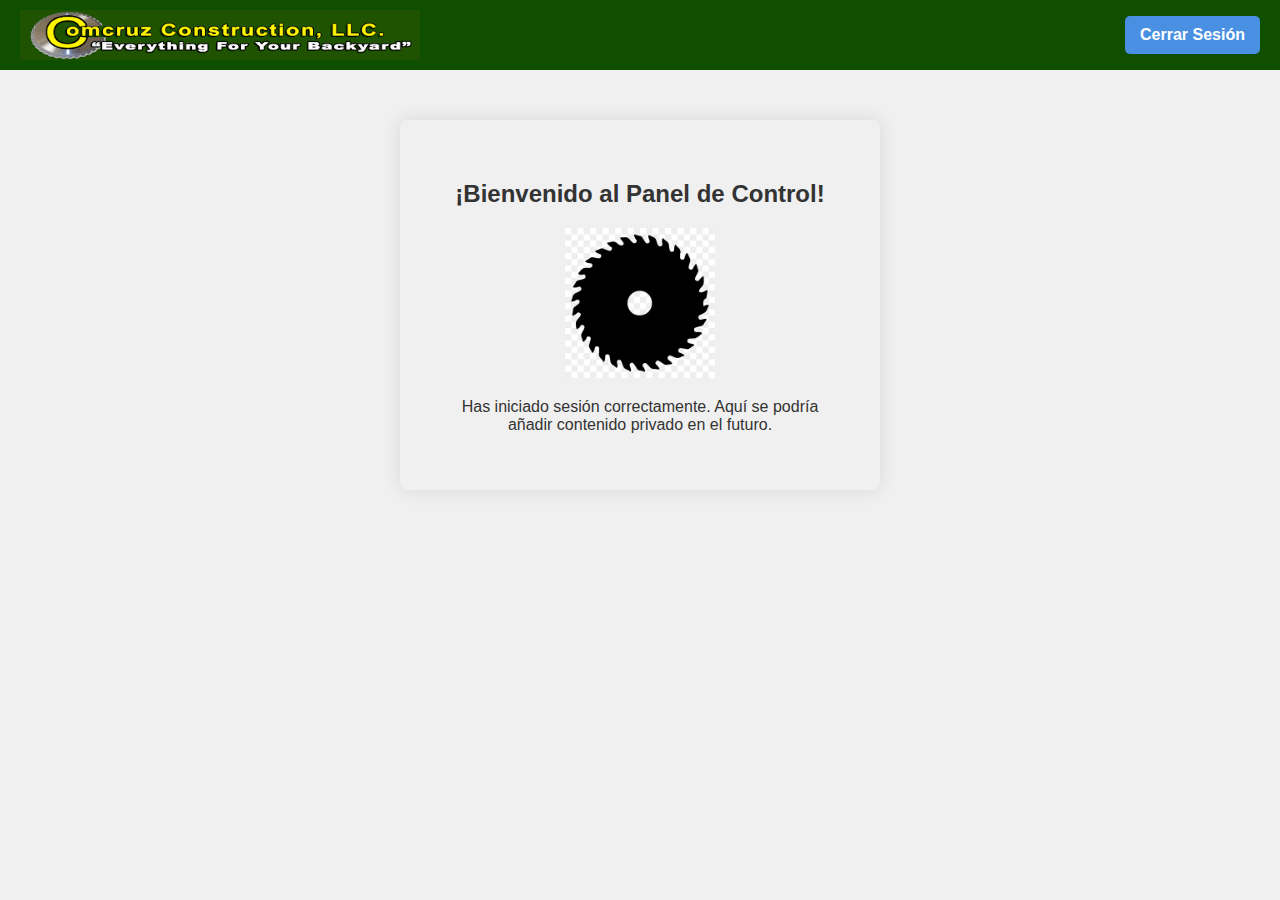
<file: actividad 4 original/paginas/home.html>
<html lang="es">
<head>
    <meta charset="UTF-8">
    <meta name="viewport" content="width=device-width, initial-scale=1.0">
    <title>Home - Comcruz Construction</title>
    <link rel="stylesheet" href="../estilo/style.css">
</head>
<body class="theme-dia">
    <header class="navbar">
        <div class="logo">
            <img src="../imagenes/imagen.jpg" alt="Logo de Comcruz Construction, LLC." width="400" height="50">
         
        </div>
        <nav class="menu">
            <a href="login.html" class="dropbtn" onclick="logout()">Cerrar Sesión</a>
        </nav>
    </header>

    <main class="home-container">
        <h2>¡Bienvenido al Panel de Control!</h2>
        <div class="home-logo-large">
            <img src="../imagenes/logo.png" alt="Logo grande de Comcruz Construction, LLC.">
        </div>
        <p>Has iniciado sesión correctamente. Aquí se podría añadir contenido privado en el futuro.</p>
    </main>

    <script>
        // Función de ejemplo para cerrar sesión
        function logout() {
            alert('Sesión cerrada. Redirigiendo al login.');
        }
    </script>
</body>
</html>
</file>
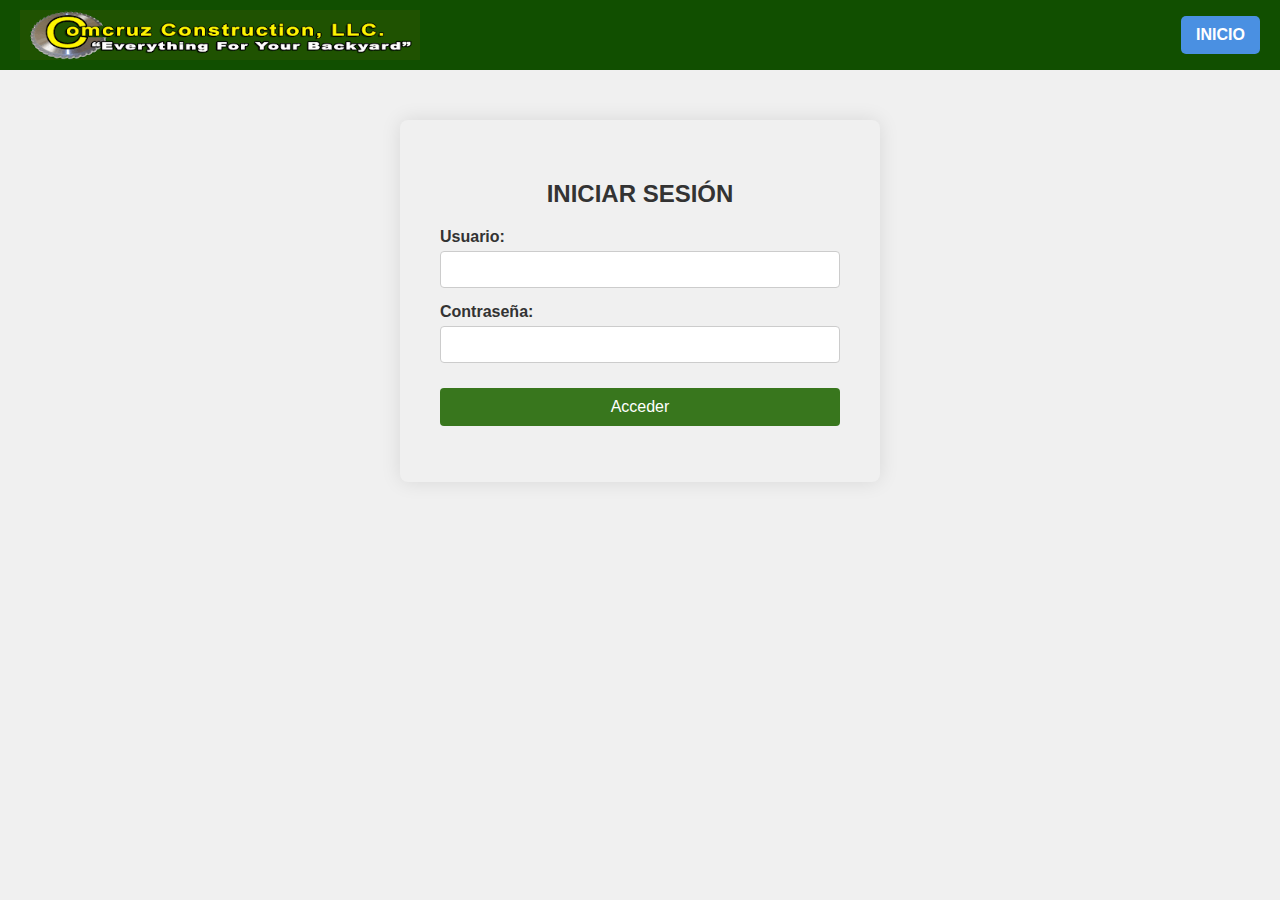
<file: actividad 4 original/paginas/login.html>
<html lang="es">
<head>
    <meta charset="UTF-8">
    <meta name="viewport" content="width=device-width, initial-scale=1.0">
    <title>Iniciar Sesión - Comcruz Construction</title>
    <link rel="stylesheet" href="../estilo/style.css">
</head>
<body class="theme-dia">
    <header class="navbar">
        <div class="logo">
            <img src="../imagenes/imagen.jpg" alt="Logo de Comcruz Construction, LLC." width="400" height="50">
        </div>
        <nav class="menu">
            <a href="index.html" class="dropbtn">INICIO</a>
        </nav>
    </header>

    <main class="login-container">
        <h2>INICIAR SESIÓN</h2>
        <form id="login-form">
            <div class="form-group">
                <label for="username">Usuario:</label>
                <input type="text" id="username" name="username" required>
            </div>
            <div class="form-group">
                <label for="password">Contraseña:</label>
                <input type="password" id="password" name="password" required>
            </div>
            <button type="submit">Acceder</button>
            <p id="error-message" class="error-message"></p>
        </form>
    </main>

    <script src="../script/script.js"></script>
</body>
</html>
</file>
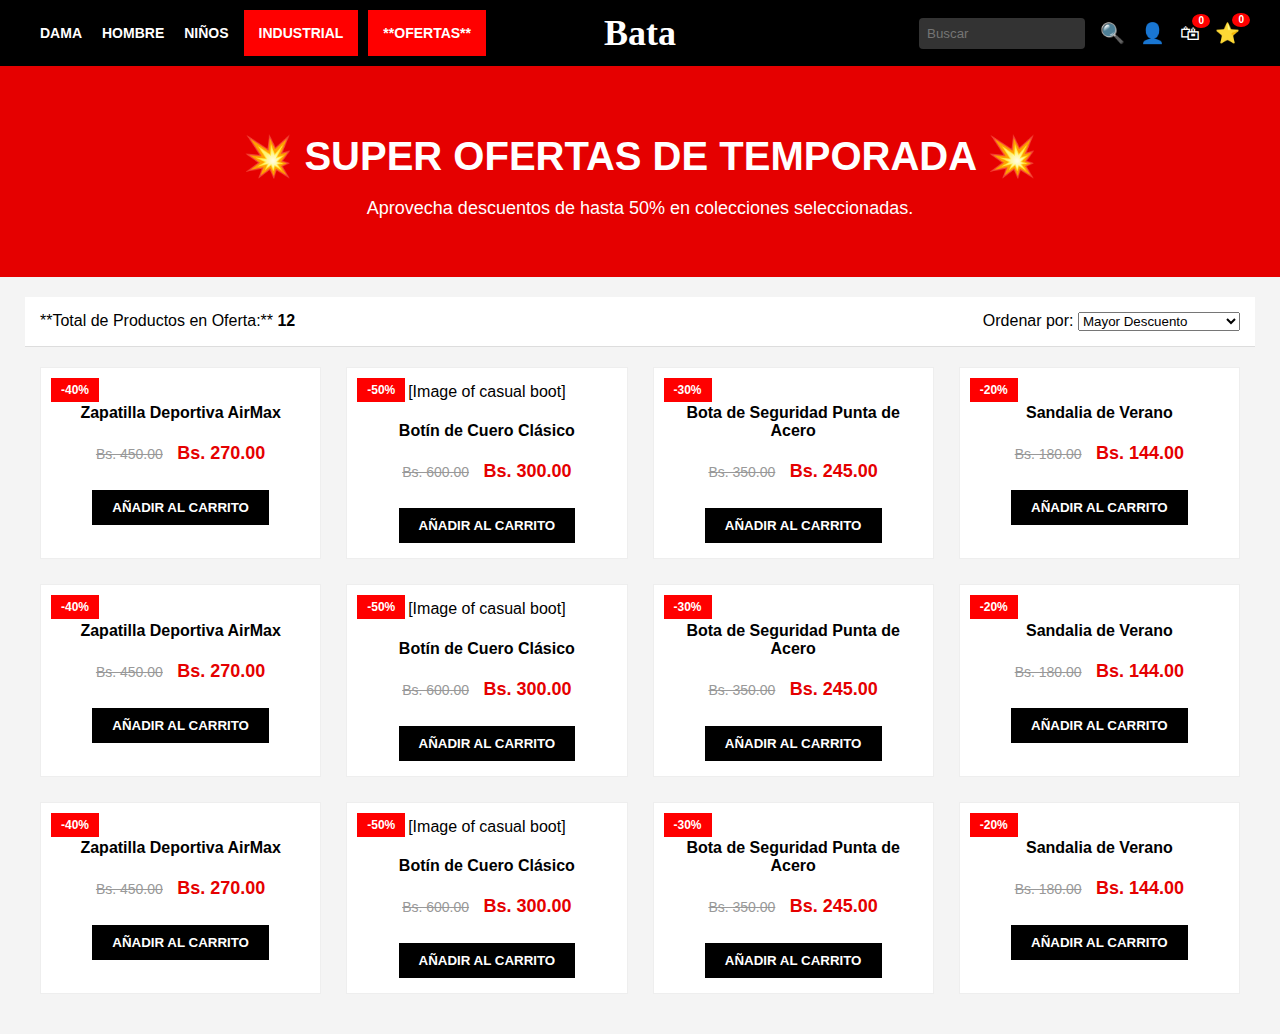
<file: Proyecto/paginas/ofertas.html>
<!DOCTYPE html>
<html lang="es">
<head>
    <meta charset="UTF-8">
    <meta name="viewport" content="width=device-width, initial-scale=1.0">
    <title>Ofertas Especiales - Mi Tienda</title>
    <link rel="stylesheet" href="../estilos/styles.css"> 
</head>
<body>

    <header class="main-header">
        <div class="top-bar">
            <nav class="category-nav">
                <a href="index.html" class="nav-item">DAMA</a>
                <a href="index.html" class="nav-item">HOMBRE</a>
                <a href="index.html" class="nav-item">NIÑOS</a>
                <a href="index.html" class="nav-item industrial">INDUSTRIAL</a>
                <a href="ofertas.html" class="nav-item active new-button">**OFERTAS**</a> 
            </nav>

            <div class="logo">Bata</div>

            <div class="utility-nav">
                <input type="text" placeholder="Buscar">
                <button aria-label="Buscar">&#x1F50D;</button>
                <a href="#" aria-label="Perfil">&#x1F464;</a>
                <a href="#" class="cart" aria-label="Carrito de compras">
                    &#x1F6CD;
                    <span class="badge">0</span>
                </a>
                <a href="#" class="favorite" aria-label="Favoritos">
                    &#x2B50;
                    <span class="badge">0</span>
                </a>
            </div>
        </div>
    </header>

    <main>
        <div class="oferta-banner">
            <h1>💥 SUPER OFERTAS DE TEMPORADA 💥</h1>
            <p>Aprovecha descuentos de hasta 50% en colecciones seleccionadas.</p>
        </div>

        <div class="filter-bar">
            <span>**Total de Productos en Oferta:** <strong id="product-count">0</strong></span>
            <div>
                <label for="sort">Ordenar por:</label>
                <select id="sort">
                    <option>Mayor Descuento</option>
                    <option>Precio (Menor a Mayor)</option>
                    <option>Precio (Mayor a Menor)</option>
                    <option>Novedad</option>
                </select>
            </div>
        </div>

        <div class="product-grid-ofertas">
            <div class="oferta-card">
                <span class="discount">-40%</span>
                
                <h4>Zapatilla Deportiva AirMax</h4>
                <p>
                    <span class="price-original">Bs. 450.00</span>
                    <span class="price-oferta">Bs. 270.00</span>
                </p>
                <button>Añadir al Carrito</button>
            </div>

            <div class="oferta-card">
                <span class="discount">-50%</span>
                

[Image of casual boot]

                <h4>Botín de Cuero Clásico</h4>
                <p>
                    <span class="price-original">Bs. 600.00</span>
                    <span class="price-oferta">Bs. 300.00</span>
                </p>
                <button>Añadir al Carrito</button>
            </div>

            <div class="oferta-card">
                <span class="discount">-30%</span>
                
                <h4>Bota de Seguridad Punta de Acero</h4>
                <p>
                    <span class="price-original">Bs. 350.00</span>
                    <span class="price-oferta">Bs. 245.00</span>
                </p>
                <button>Añadir al Carrito</button>
            </div>
            
            <div class="oferta-card">
                <span class="discount">-20%</span>
                
                <h4>Sandalia de Verano</h4>
                <p>
                    <span class="price-original">Bs. 180.00</span>
                    <span class="price-oferta">Bs. 144.00</span>
                </p>
                <button>Añadir al Carrito</button>
            </div>
                    
            <div class="oferta-card">
                <span class="discount">-40%</span>
                
                <h4>Zapatilla Deportiva AirMax</h4>
                <p>
                    <span class="price-original">Bs. 450.00</span>
                    <span class="price-oferta">Bs. 270.00</span>
                </p>
                <button>Añadir al Carrito</button>
            </div>

            <div class="oferta-card">
                <span class="discount">-50%</span>
                

[Image of casual boot]

                <h4>Botín de Cuero Clásico</h4>
                <p>
                    <span class="price-original">Bs. 600.00</span>
                    <span class="price-oferta">Bs. 300.00</span>
                </p>
                <button>Añadir al Carrito</button>
            </div>

            <div class="oferta-card">
                <span class="discount">-30%</span>
                
                <h4>Bota de Seguridad Punta de Acero</h4>
                <p>
                    <span class="price-original">Bs. 350.00</span>
                    <span class="price-oferta">Bs. 245.00</span>
                </p>
                <button>Añadir al Carrito</button>
            </div>
            
            <div class="oferta-card">
                <span class="discount">-20%</span>
                
                <h4>Sandalia de Verano</h4>
                <p>
                    <span class="price-original">Bs. 180.00</span>
                    <span class="price-oferta">Bs. 144.00</span>
                </p>
                <button>Añadir al Carrito</button>
            </div>
            <div class="oferta-card">
                <span class="discount">-40%</span>
                
                <h4>Zapatilla Deportiva AirMax</h4>
                <p>
                    <span class="price-original">Bs. 450.00</span>
                    <span class="price-oferta">Bs. 270.00</span>
                </p>
                <button>Añadir al Carrito</button>
            </div>

            <div class="oferta-card">
                <span class="discount">-50%</span>
                

[Image of casual boot]

                <h4>Botín de Cuero Clásico</h4>
                <p>
                    <span class="price-original">Bs. 600.00</span>
                    <span class="price-oferta">Bs. 300.00</span>
                </p>
                <button>Añadir al Carrito</button>
            </div>

            <div class="oferta-card">
                <span class="discount">-30%</span>
                
                <h4>Bota de Seguridad Punta de Acero</h4>
                <p>
                    <span class="price-original">Bs. 350.00</span>
                    <span class="price-oferta">Bs. 245.00</span>
                </p>
                <button>Añadir al Carrito</button>
            </div>
            
            <div class="oferta-card">
                <span class="discount">-20%</span>
                
                <h4>Sandalia de Verano</h4>
                <p>
                    <span class="price-original">Bs. 180.00</span>
                    <span class="price-oferta">Bs. 144.00</span>
                </p>
                <button>Añadir al Carrito</button>
            </div>
            
            
    </main>
    <script src="../script/script.js"></script>

</body>
</html>
</file>
<file: Actividad 3/estilo.css>
#cabecera { 
	height: 10%; 
	background-color: lightblue; 
	} 
#nav { 
	height: 5%; 
	background-color: lightgray; 
	} 
#principal { 
	display: flex; 
	align-items: stretch; 
	}
#contenido {
	width: 80%; 
	background-color: lemonchiffon; 
	min-height: 80%; 
	} 
#aside { 
	width: 20%; 
	background-color:lightsalmon; 
	min-height: 80%; 
	} 
#pie{ 
	background-color: lightgreen; 
	height: 5%; 
	}
p{
	color:blue;
	font-family:Verdana;
	text-align:center;
	}
body{
	background-color:black;
	color:red;
}
</file>
<file: actividad 4 original/estilo/style.css>
/* Estilos Generales */
body {
    font-family: Arial, sans-serif;
    margin: 0;
    padding: 0;
    transition: background-color 0.3s, color 0.3s;
}

/* --- Temas (DÍA y NOCHE) --- */

/* Tema Día (Claro) */
.theme-dia {
    background-color: #f0f0f0;
    color: #333;
}

.theme-dia .navbar {
    background-color: #114F00; /* Verde Oscuro */
    color: white;
}

.theme-dia .dropbtn {
    background-color: #4a90e2; /* Azul para botones/opciones */
    color: white;
}

.theme-dia .dropdown-content a {
    background-color: #6dace6; /* Azul más claro */
    color: white;
}

.theme-dia .dropdown-content a:hover {
    background-color: #4a90e2;
}

.theme-dia .dropdown-content .language-content a#lang-es,
.theme-dia .dropdown-content .theme-content a#theme-noche-opt {
    background-color: #6aa84f; /* Verde para Español/Noche */
}

.theme-dia .dropdown-content .language-content a#lang-es:hover,
.theme-dia .dropdown-content .theme-content a#theme-noche-opt:hover {
    background-color: #38761D;
}

/* Tema Noche (Oscuro) */
.theme-noche {
    background-color: #121212;
    color: #e0e0e0;
}

.theme-noche .navbar {
    background-color: #1a1a1a;
    color: #e0e0e0;
}

.theme-noche .dropbtn {
    background-color: #0056b3; /* Azul oscuro */
    color: white;
}

.theme-noche .dropdown-content a {
    background-color: #333; /* Gris oscuro */
    color: #e0e0e0;
}

.theme-noche .dropdown-content a:hover {
    background-color: #0056b3;
}

.theme-noche .dropdown-content .language-content a#lang-es,
.theme-noche .dropdown-content .theme-content a#theme-noche-opt {
    background-color: #4d4d4d; /* Gris más oscuro para Español/Noche */
}

.theme-noche .dropdown-content .language-content a#lang-es:hover,
.theme-noche .dropdown-content .theme-content a#theme-noche-opt:hover {
    background-color: #1a1a1a;
}

/* --- Barra de Navegación --- */
.navbar {
    display: flex;
    justify-content: space-between;
    align-items: center;
    padding: 10px 20px;
}

.logo {
    display: flex;
    align-items: center;
}

.logo img {
    margin-right: 10px;
}

.logo h1 {
    font-size: 1.2em;
    margin: 0;
    font-weight: bold;
}

.logo p {
    font-size: 0.9em;
    margin: 0 0 0 10px;
    font-style: italic;
}

.menu {
    display: flex;
    gap: 10px;
}

/* Dropdown (Menús desplegables) */
.dropdown {
    position: relative;
    display: inline-block;
}

.dropbtn {
    padding: 10px 15px;
    border: none;
    cursor: pointer;
    font-weight: bold;
    text-decoration: none;
    border-radius: 5px;
    display: block; /* Para el link INICIAR SESIÓN */
}

.dropdown-content {
    display: none;
    position: absolute;
    right: 0;
    min-width: 120px;
    z-index: 1;
    border-radius: 5px;
    overflow: hidden;
}

.dropdown-content a {
    padding: 10px 15px;
    text-decoration: none;
    display: block;
    text-align: right;
}

.dropdown:hover .dropdown-content {
    display: block;
}

/* --- Contenido de la Página --- */
.content, .login-container, .home-container {
    padding: 20px;
    max-width: 1200px;
    margin: 0 auto;
}

/* Sección de la Imagen (index.html) */
.hero-image {
    min-height: 300px; /* Espacio para la imagen */
    background: url('imagen-ejemplo.jpg') no-repeat center center/cover;
    margin-bottom: 20px;
    border-radius: 8px;
}

/* Misión */
.mision-section {
    padding: 30px;
    border-radius: 8px;
    box-shadow: 0 4px 8px rgba(0,0,0,0.1);
    margin-bottom: 20px;
    background-color: inherit; /* Para que el fondo respete el tema */
}

.mision-section h2 {
    color: #38761D; /* Un color destacado para el título */
}

/* Información del Pie de Página (index.html) */
.footer-info {
    text-align: center;
    font-size: 0.8em;
    padding: 10px 0;
    border-top: 1px solid #ccc;
    color: #777;
}


/* --- Estilos de Login y Home --- */

.login-container, .home-container {
    padding: 40px;
    margin-top: 50px;
    border-radius: 8px;
    box-shadow: 0 0 20px rgba(0,0,0,0.1);
    background-color: inherit;
    max-width: 400px;
    text-align: center;
}

.form-group {
    margin-bottom: 15px;
    text-align: left;
}

.form-group label {
    display: block;
    margin-bottom: 5px;
    font-weight: bold;
}

.form-group input[type="text"], 
.form-group input[type="password"] {
    width: 100%;
    padding: 10px;
    border: 1px solid #ccc;
    border-radius: 4px;
    box-sizing: border-box; /* Importante para el padding */
}

.login-container button[type="submit"] {
    width: 100%;
    padding: 10px;
    background-color: #38761D;
    color: white;
    border: none;
    border-radius: 4px;
    cursor: pointer;
    font-size: 1em;
    margin-top: 10px;
}

.login-container button[type="submit"]:hover {
    background-color: #275d13;
}

.error-message {
    color: red;
    margin-top: 10px;
    font-weight: bold;
}

.home-logo-large img {
    width: 150px;
    height: 150px;
    margin: 20px auto;
    display: block;
}
</file>
<file: Proyecto/estilos/styles.css>
/* Estilos Generales y Reset Básico */
body {
    font-family: Arial, sans-serif;
    margin: 0;
    padding: 0;
    background-color: #f4f4f4;
}

a {
    text-decoration: none;
    color: inherit;
}

ul {
    list-style: none;
    padding: 0;
}

/* --- CABECERA Y BARRA SUPERIOR (HEADER) --- */

.main-header {
    background-color: #000; /* Fondo negro como en la imagen */
    box-shadow: 0 2px 5px rgba(0, 0, 0, 0.1);
}

.top-bar {
    display: flex;
    justify-content: space-between;
    align-items: center;
    max-width: 1200px;
    margin: 0 auto;
    padding: 10px 20px;
}

/* LOGO */
.logo {
    font-family: 'Georgia', serif; /* Tipo de letra estilizado */
    font-size: 36px;
    font-weight: bold;
    color: white;
    position: absolute; /* Para centrarlo visualmente */
    left: 50%;
    transform: translateX(-50%);
}

/* MENÚ DE CATEGORÍAS IZQUIERDA */
.category-nav {
    display: flex;
    gap: 20px;
}

.nav-item {
    color: white;
    padding: 15px 0;
    font-size: 14px;
    font-weight: bold;
    text-transform: uppercase;
    transition: color 0.3s;
    position: relative;
}

.nav-item:hover {
    color: #ccc;
}

/* Estilo para el botón activo/seleccionado (NIÑOS en la imagen) */
.nav-item.active {
    color: white;
    /* Línea roja debajo del botón activo */
    box-shadow: 0 -3px 0 0 red inset; 
}

/* Estilo para el botón INDUSTRIAL y el botón extra (OFERTAS) */
.nav-item.industrial, .nav-item.new-button {
    color: white;
    /* Fondo rojo para simular el estilo destacado */
    background-color: red; 
    padding: 15px 15px; 
    margin: 0 -5px; /* Ajuste para pegarlo al botón anterior */
    box-shadow: none; /* Eliminar la sombra si la tiene */
}

.nav-item.new-button {
    /* Mantenemos el estilo rojo para el botón extra */
    background-color: red; 
}

/* MENÚ DE UTILIDADES DERECHA */
.utility-nav {
    display: flex;
    align-items: center;
    gap: 15px;
    color: white;
}

.utility-nav input[type="text"] {
    padding: 8px;
    border: none;
    border-radius: 4px;
    width: 150px;
    background-color: #333; /* Fondo más oscuro para el campo de búsqueda */
    color: white;
}

.utility-nav button {
    background: none;
    border: none;
    color: white;
    font-size: 20px;
    cursor: pointer;
    padding: 0;
}

.utility-nav a {
    font-size: 20px;
    position: relative;
}

/* Contador de carrito/favoritos */
.badge {
    position: absolute;
    top: -8px;
    right: -10px;
    background-color: red;
    color: white;
    border-radius: 50%;
    padding: 2px 6px;
    font-size: 10px;
    font-weight: bold;
    line-height: 1;
}

/* --- CONTENIDO PRINCIPAL (MAIN) --- */

.content-section {
    max-width: 1200px;
    margin: 20px auto;
    display: flex;
    gap: 20px;
}

.sidebar {
    width: 200px;
    padding: 10px;
}

.sidebar h3 {
    text-transform: uppercase;
    font-size: 16px;
    color: #333;
}

.sidebar li {
    padding: 5px 0;
    color: #666;
    cursor: pointer;
}

.main-content {
    flex-grow: 1;
    padding: 10px;
}

.main-content h3 {
    font-size: 18px;
    color: #333;
}

/* Estilo para la cuadrícula de productos (simulación de la parte inferior) */
.product-grid {
    display: flex;
    gap: 20px;
    margin-top: 10px;
}

.product-item {
    position: relative;
    width: 200px; /* Tamaño del producto */
    height: 250px; /* Para simular el espacio de la imagen */
    background-color: #ccc; /* Fondo temporal */
    display: flex;
    justify-content: center;
    align-items: center;
    font-weight: bold;
}

.discount {
    position: absolute;
    top: 10px;
    left: 10px;
    background-color: red;
    color: white;
    padding: 5px 10px;
    font-size: 12px;
    font-weight: bold;
}
/* --- Estilos Específicos para la Página de Ofertas (ofertas.html) --- */

.oferta-banner {
    background-color: #e50000;
    color: white;
    padding: 40px 20px;
    text-align: center;
    margin-bottom: 20px;
}

.oferta-banner h1 {
    font-size: 40px;
    margin-bottom: 5px;
    text-transform: uppercase;
}

.oferta-banner p {
    font-size: 18px;
    font-weight: 300;
}

.filter-bar {
    background-color: white;
    padding: 15px;
    border-bottom: 1px solid #ddd;
    margin-bottom: 20px;
    display: flex;
    justify-content: space-between;
    align-items: center;
    max-width: 1200px; /* Asegura que la barra de filtros tenga el mismo ancho */
    margin-left: auto;
    margin-right: auto;
}

.product-grid-ofertas {
    display: grid;
    grid-template-columns: repeat(auto-fit, minmax(280px, 1fr));
    gap: 25px;
    padding: 0 20px 40px;
    max-width: 1200px;
    margin-left: auto;
    margin-right: auto;
}

.oferta-card {
    background-color: white;
    border: 1px solid #eee;
    text-align: center;
    padding: 15px;
    position: relative;
    transition: transform 0.2s;
}

.oferta-card:hover {
    transform: translateY(-5px);
    box-shadow: 0 4px 10px rgba(0, 0, 0, 0.1);
}

.oferta-card img {
    width: 100%;
    height: auto;
    max-height: 200px;
    object-fit: contain;
    margin-bottom: 10px;
}

.price-original {
    text-decoration: line-through;
    color: #999;
    font-size: 14px;
    margin-right: 10px;
}

.price-oferta {
    color: #e50000;
    font-size: 18px;
    font-weight: bold;
}

/* Estilo del botón de carrito en la tarjeta de oferta */
.oferta-card button {
    background-color: #000; 
    color: white; 
    border: none; 
    padding: 10px 20px; 
    margin-top: 10px; 
    cursor: pointer;
    text-transform: uppercase;
    font-weight: bold;
}
</file>
